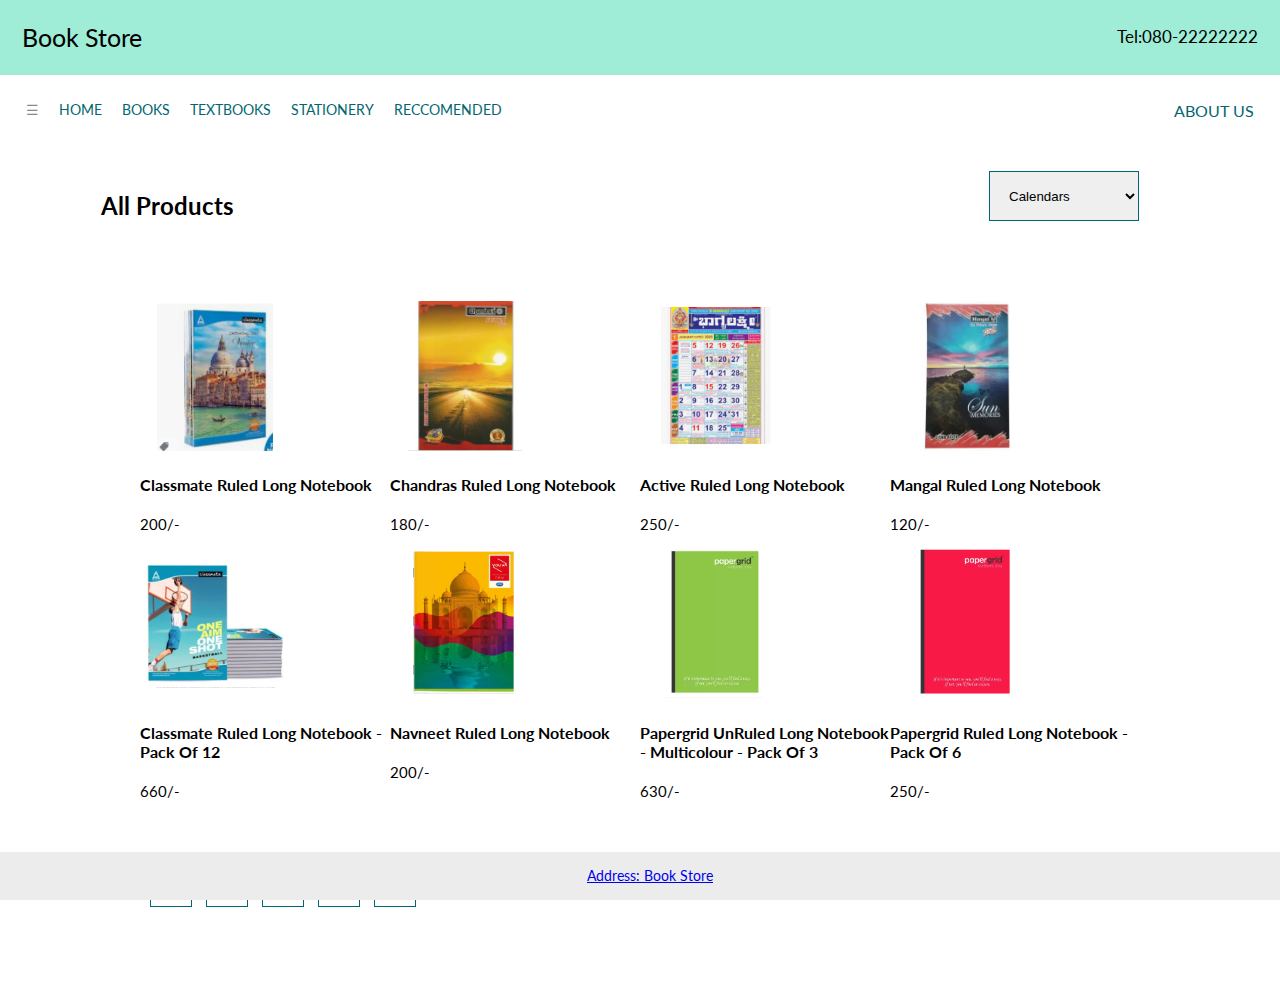
<file: Book!!/books.html>
<!DOCTYPE html>
<html>
<head>
	<meta charset = "UTF-8"/>
	<title> Homepage</title>
	<link href="https://fonts.googleapis.com/css?family=Lato" rel="stylesheet">
	<link rel="stylesheet" type="text/css" href="style.css">
</head>
<body>
	<div class="header">
		<div class="header-left">
  			<a href="#default" class="logo">Book Store</a>
  		</div>
  		<div class="header-right">
  			<a href="Tel:080-22222222">Tel:080-22222222</a>
  		</div>
  	</div>
	<div class="container">
		<div class="nav-wrapper">
			<div class="left-side">
				
				<!-- The overlay -->
			<div id="myNav" class="overlay">
  				<!-- Button to close the overlay navigation -->
  				<a href="javascript:void(0)" class="closebtn" onclick="closeNav()">&times;</a>
 			 	<!-- Overlay content -->
  				<div class="overlay-content">
  				<a href="about.html">About Us</a>
    			<a href="#">Services</a>
    			<a href="contact.html">Contact</a>
  				</div>
			</div>
			<div class="spanoverlay">
			<!-- Use any element to open/show the overlay navigation menu -->
			<span style="font-size:0.9rem; display: flex;
			 grid-template-columns: 1fr;
			 justify-content: space-between;
			  cursor:pointer" onclick="openNav()">&#9776;</span>
			 </div>
				<div class="nav-link-wrapper">
					<a href="index.html"> HOME </a>
				</div>

				<div class="nav-link-wrapper">
					<a href="books.html">BOOKS</a>
				</div>

				<div class="nav-link-wrapper">
					<a href="textbooks1.html"> TEXTBOOKS </a>
				</div>

				<div class="nav-link-wrapper">
					<a href="stationery1.html"> STATIONERY </a>
				</div>

				<div class="nav-link-wrapper">
					<a href="reccomended.html"> RECCOMENDED </a>
				</div>
			</div>

			<div class="right-side">
				<div class="about">
					<div class="nav-link-wrapper">
						<a href="about.html">ABOUT US </a>
					</div>
				</div>
			</div>
		</div>
	</div>

	<div class="small-container">
		<div class="rows-left">
			<h2> All Products </h2>
		</div>
		<div class="rows-right">
			<select>
				<option value="/index.html">Calendars</option>
				<option value="/index.html">Default</option>
				<option>Default</option>
				<option>Default</option>
			</select>
		</div>
	</div>
		<div class="small-conatainer1">
		<div class="rows-sc">
			<div class="col-4">
				<img src="images/classmate.png">
				<h4>Classmate Ruled Long Notebook</h4>
				<div class="star-rating">
					<i class="fa fa-star"></i>
					<i class="fa fa-star"></i>
					<i class="fa fa-star"></i>
					<i class="fa fa-star"></i>
					<i class="fa fa-star"></i>
			    </div>
			    <p> 200/- </p>
			</div>

			<div class="col-4">
				<img src="images/chandras.png">
				<h4>Chandras Ruled Long Notebook</h4>
					<div class="star-rating">
					<i class="fa fa-star"></i>
					<i class="fa fa-star"></i>
					<i class="fa fa-star"></i>
					<i class="fa fa-star"></i>
					<i class="fa fa-star"></i>
			    </div>
		    <p> 180/- </p>
			</div>

			<div class="col-4">
				<img src="images/bhagyalakshmi.png">
				<h4>Active Ruled Long Notebook</h4>
				<div class="star-rating">
					<i class="fa fa-star"></i>
					<i class="fa fa-star"></i>
					<i class="fa fa-star"></i>
					<i class="fa fa-star"></i>
					<i class="fa fa-star"></i>
			    </div>
			    <p> 250/- </p>
			</div>

			<div class="col-4">
				<img src="images/mangal.png">
				<h4>Mangal Ruled Long Notebook</h4>
				<div class="star-rating">
					<i class="fa fa-star"></i>
					<i class="fa fa-star"></i>
					<i class="fa fa-star"></i>
					<i class="fa fa-star"></i>
					<i class="fa fa-star"></i>
			    </div>
			    <p> 120/- </p>
			</div>

			<div class="col-4">
				<img src="images/Long1.png">
				<h4>Classmate Ruled Long Notebook - Pack Of 12</h4>
				<div class="star-rating">
					<i class="fa fa-star"></i>
					<i class="fa fa-star"></i>
					<i class="fa fa-star"></i>
					<i class="fa fa-star"></i>
					<i class="fa fa-star"></i>
			    </div>
			    <p> 660/- </p>
			</div>

			<div class="col-4">
				<img src="images/Long2.png">
				<h4>Navneet Ruled Long Notebook</h4>
				<div class="star-rating">
					<i class="fa fa-star"></i>
					<i class="fa fa-star"></i>
					<i class="fa fa-star"></i>
					<i class="fa fa-star"></i>
					<i class="fa fa-star"></i>
			    </div>
			    <p> 200/- </p>
			</div>

			<div class="col-4">
				<img src="images/Long3.png">
				<h4>Papergrid UnRuled Long Notebook - Multicolour - Pack Of 3</h4>
				<div class="star-rating">
					<i class="fa fa-star"></i>
					<i class="fa fa-star"></i>
					<i class="fa fa-star"></i>
					<i class="fa fa-star"></i>
					<i class="fa fa-star"></i>
			    </div>
			    <p> 630/- </p>
			</div>

			<div class="col-4">
				<img src="images/Long4.png">
				<h4>Papergrid Ruled Long Notebook - Pack Of 6</h4>
				<div class="star-rating">
					<i class="fa fa-star"></i>
					<i class="fa fa-star"></i>
					<i class="fa fa-star"></i>
					<i class="fa fa-star"></i>
					<i class="fa fa-star"></i>
			    </div>
			    <p> 250/- </p>
			</div>

		</div>	

			<div class="page-btn">
				<a href="books.html" class="next">1 </a>
				<a href="books1.html" class="next">2 </a>
				<a href="books2.html" class="next">3 </a>
				<a href="books3.html" class="next">4 </a>
				<a>&#8594</a>
			</div>
		</div>
		<div class="footer">
		<a href="https://github.com/Priyanka-L-K" target="_blank"> Address: Book Store </a>
	</div>
	</body>


	<script>

/* Open when someone clicks on the span element */
function openNav() {
  document.getElementById("myNav").style.width = "100%";
}

/* Close when someone clicks on the "x" symbol inside the overlay */
function closeNav() {
  document.getElementById("myNav").style.width = "0%";
}
</script>


</html>
</file>
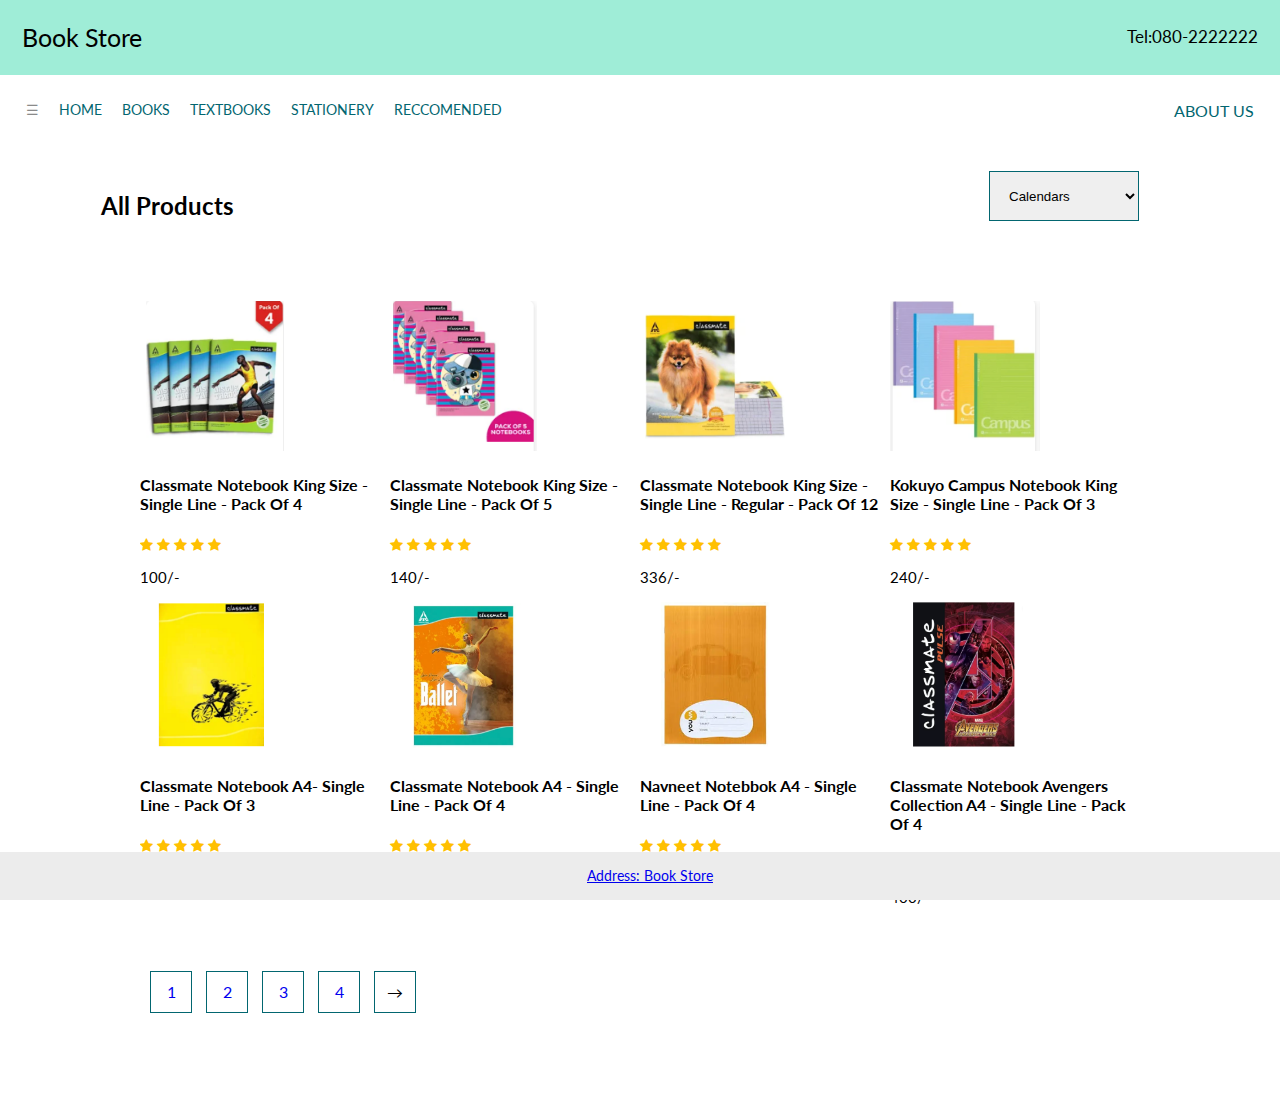
<file: Book!!/books1.html>
<!DOCTYPE html>
<html>
<head>
	<meta charset = "UTF-8"/>
	<title> Homepage</title>
	<link href="https://fonts.googleapis.com/css?family=Lato" rel="stylesheet">
	<link rel="stylesheet" type="text/css" href="style.css">
	<link rel="stylesheet" href="https://maxcdn.bootstrapcdn.com/font-awesome/4.7.0/css/font-awesome.min.css">
</head>
<body>
	<div class="header">
		<div class="header-left">
  			<a href="#default" class="logo">Book Store</a>
  		</div>
  		<div class="header-right">
  			<a href="Tel:080-2222222">Tel:080-2222222</a>
  		</div>
  	</div>
	<div class="container">
		<div class="nav-wrapper">
			<div class="left-side">
				
				<!-- The overlay -->
			<div id="myNav" class="overlay">
  				<!-- Button to close the overlay navigation -->
  				<a href="javascript:void(0)" class="closebtn" onclick="closeNav()">&times;</a>
 			 	<!-- Overlay content -->
  				<div class="overlay-content">
  				<a href="about.html">About Us</a>
    			<a href="#">Services</a>
    			<a href="contact.html">Contact</a>
  				</div>
			</div>
			<div class="spanoverlay">
			<!-- Use any element to open/show the overlay navigation menu -->
			<span style="font-size:0.9rem; display: flex;
			 grid-template-columns: 1fr;
			 justify-content: space-between;
			  cursor:pointer" onclick="openNav()">&#9776;</span>
			 </div>
				<div class="nav-link-wrapper">
					<a href="index.html"> HOME </a>
				</div>

				<div class="nav-link-wrapper">
					<a href="books.html">BOOKS</a>
				</div>

				<div class="nav-link-wrapper">
					<a href="textbooks1.html"> TEXTBOOKS </a>
				</div>

				<div class="nav-link-wrapper">
					<a href="stationery1.html"> STATIONERY </a>
				</div>

				<div class="nav-link-wrapper">
					<a href="reccomended.html"> RECCOMENDED </a>
				</div>
			</div>

			<div class="right-side">
				<div class="about">
					<div class="nav-link-wrapper">
						<a href="about.html">ABOUT US </a>
					</div>
				</div>
			</div>
		</div>
	</div>


	<div class="small-container">
		<div class="rows-left">
			<h2> All Products </h2>
		</div>
		<div class="rows-right">
			<select>
				<option value="/index.html">Calendars</option>
				<option value="/index.html">Default</option>
				<option>Default</option>
				<option>Default</option>
			</select>
		</div>
	</div>

		<div class="small-container1">
		<div class="rows-sc">
			<div class="col-4">
				<img src="images/King1.png">
				<h4>Classmate Notebook King Size - Single Line - Pack Of 4</h4>
				<div class="star-rating">
					<i class="fa fa-star"></i>
					<i class="fa fa-star"></i>
					<i class="fa fa-star"></i>
					<i class="fa fa-star"></i>
					<i class="fa fa-star"></i>
			    </div>
			    <p> 100/- </p>
			</div>

			<div class="col-4">
				<img src="images/King2.png">
				<h4>Classmate Notebook King Size - Single Line - Pack Of 5</h4>
					<div class="star-rating">
					<i class="fa fa-star"></i>
					<i class="fa fa-star"></i>
					<i class="fa fa-star"></i>
					<i class="fa fa-star"></i>
					<i class="fa fa-star"></i>
			    </div>
		    <p> 140/- </p>
			</div>

			<div class="col-4">
				<img src="images/King3.png">
				<h4>Classmate Notebook King Size - Single Line - Regular - Pack Of 12 </h4>
				<div class="star-rating">
					<i class="fa fa-star"></i>
					<i class="fa fa-star"></i>
					<i class="fa fa-star"></i>
					<i class="fa fa-star"></i>
					<i class="fa fa-star"></i>
			    </div>
			    <p> 336/- </p>
			</div>

			<div class="col-4">
				<img src="images/King4.png">
				<h4>Kokuyo Campus Notebook King Size - Single Line - Pack Of 3</h4>
				<div class="star-rating">
					<i class="fa fa-star"></i>
					<i class="fa fa-star"></i>
					<i class="fa fa-star"></i>
					<i class="fa fa-star"></i>
					<i class="fa fa-star"></i>
			    </div>
			    <p> 240/- </p>
			</div>

			<div class="col-4">
				<img src="images/A41.png">
				<h4>Classmate Notebook A4- Single Line - Pack Of 3</h4>
				<div class="star-rating">
					<i class="fa fa-star"></i>
					<i class="fa fa-star"></i>
					<i class="fa fa-star"></i>
					<i class="fa fa-star"></i>
					<i class="fa fa-star"></i>
			    </div>
			    <p> 190/- </p>
			</div>

			<div class="col-4">
				<img src="images/A42.png">
				<h4>Classmate Notebook A4 - Single Line - Pack Of 4</h4>
				<div class="star-rating">
					<i class="fa fa-star"></i>
					<i class="fa fa-star"></i>
					<i class="fa fa-star"></i>
					<i class="fa fa-star"></i>
					<i class="fa fa-star"></i>
			    </div>
			    <p> 320/- </p>
			</div>

			<div class="col-4">
				<img src="images/A43.png">
				<h4>Navneet Notebbok A4 - Single Line - Pack Of 4</h4>
				<div class="star-rating">
					<i class="fa fa-star"></i>
					<i class="fa fa-star"></i>
					<i class="fa fa-star"></i>
					<i class="fa fa-star"></i>
					<i class="fa fa-star"></i>
			    </div>
			    <p> 146/- </p>
			</div>

			<div class="col-4">
				<img src="images/A44.png">
				<h4>Classmate Notebook Avengers Collection A4 - Single Line - Pack Of 4</h4>
				<div class="star-rating">
					<i class="fa fa-star"></i>
					<i class="fa fa-star"></i>
					<i class="fa fa-star"></i>
					<i class="fa fa-star"></i>
					<i class="fa fa-star"></i>
			    </div>
			    <p> 400/- </p>
			</div>

		</div>	

			<div class="page-btn">
				<a href="books.html" class="next">1 </a>
				<a href="books1.html" class="next">2 </a>
				<a href="books2.html" class="next">3 </a>
				<a href="books3.html" class="next">4 </a>
				<a>&#8594</a>
			</div>
		</div>
		<div class="footer">
		<a href="https://github.com/Priyanka-L-K" target="_blank"> Address: Book Store </a>
	</div>
	</body>


	<script>

/* Open when someone clicks on the span element */
function openNav() {
  document.getElementById("myNav").style.width = "100%";
}

/* Close when someone clicks on the "x" symbol inside the overlay */
function closeNav() {
  document.getElementById("myNav").style.width = "0%";
}
</script>


</html>
</file>
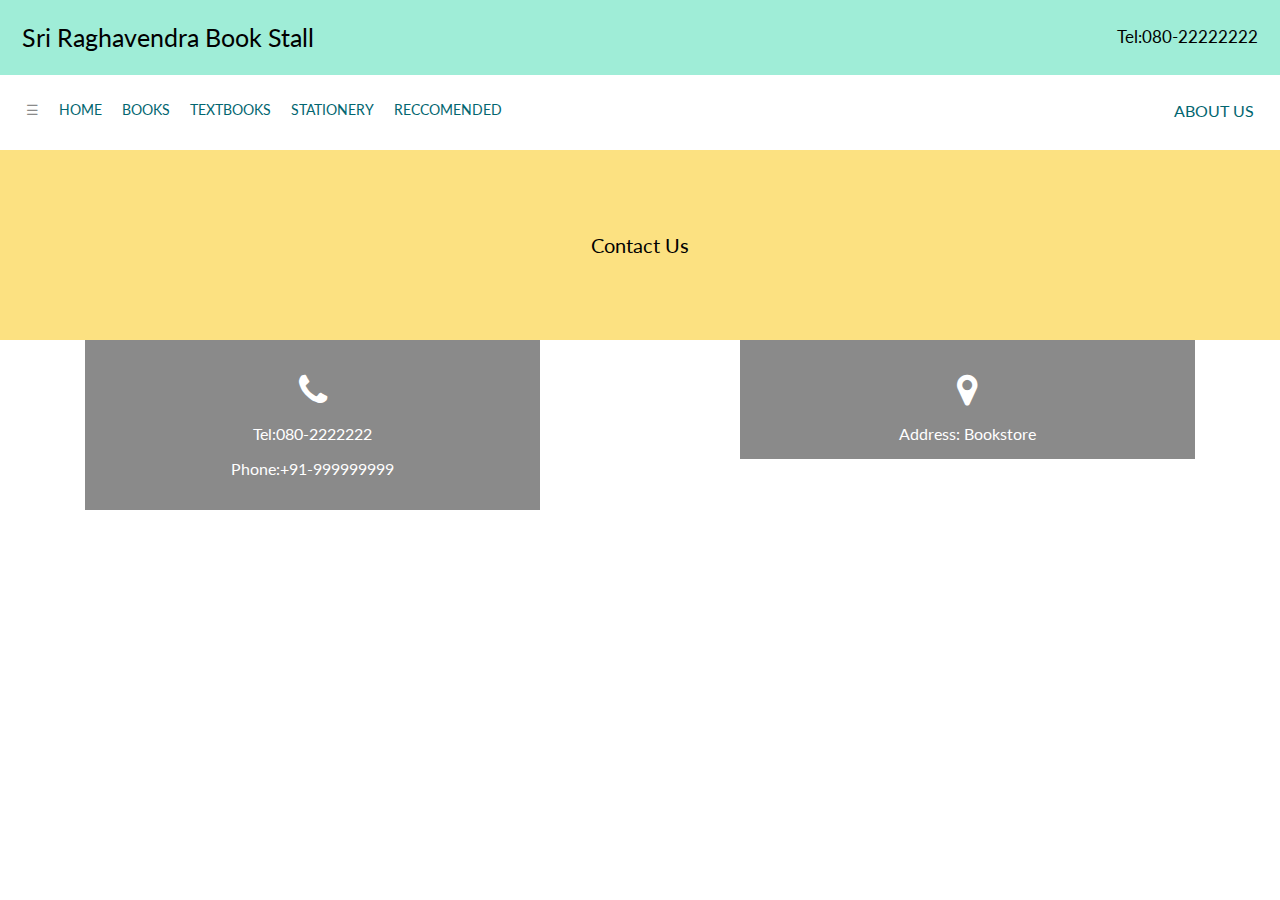
<file: Book!!/contact.html>
<!DOCTYPE html>
<html>
<head>
	<meta charset = "UTF-8"/>
	<title> Homepage</title>
	<link href="https://fonts.googleapis.com/css?family=Lato" rel="stylesheet">
	<link rel="stylesheet" type="text/css" href="style.css">
</head>
<body>
	<div class="header">
		<div class="header-left">
  			<a href="#default" class="logo">Sri Raghavendra Book Stall</a>
  		</div>
  		<div class="header-right">
  			<a href="Tel:080-22222222">Tel:080-22222222</a>
  		</div>
  	</div>
	<div class="container">
		<div class="nav-wrapper">
			<div class="left-side">
					<!-- The overlay -->
			<div id="myNav" class="overlay">

  				<!-- Button to close the overlay navigation -->
  			<a href="javascript:void(0)" class="closebtn" onclick="closeNav()">&times;</a>

 			 <!-- Overlay content -->
  			<div class="overlay-content">
  			<a href="about.html">About Us</a>
    		<a href="#">Services</a>
    		<a href="contact.html">Contact</a>
  			</div>

			</div>

			<div class="spanoverlay">

			<!-- Use any element to open/show the overlay navigation menu -->
			<span style="font-size:0.9rem; display: flex;
			 grid-template-columns: 1fr;
			 justify-content: space-between;
			  cursor:pointer" onclick="openNav()">&#9776;</span>

			</div>

				<div class="nav-link-wrapper">
					<a href="index.html"> HOME </a>
				</div>

				<div class="nav-link-wrapper">
					<a href="books.html">BOOKS</a>
				</div>

				<div class="nav-link-wrapper">
					<a href="textbooks1.html"> TEXTBOOKS </a>
				</div>

				<div class="nav-link-wrapper">
					<a href="stationery1.html"> STATIONERY </a>
				</div>

				<div class="nav-link-wrapper">
					<a href="reccomended.html"> RECCOMENDED </a>
				</div>
			</div>

			<div class="right-side">
				<div class="about">
					<div class="nav-link-wrapper">
						<a href="about.html">ABOUT US </a>
					</div>
				</div>
			</div>
		</div>

		<div class="headercontact">
  			<p> Contact Us </p>
  		</div>

		<meta name="viewport" content="width=device-width, initial-scale=1">
		<link rel="stylesheet" href="https://cdnjs.cloudflare.com/ajax/libs/font-awesome/4.7.0/css/font-awesome.min.css">
		<div class="col-conatiner">
		<div class="rowsection">
			<div class="columnsection">
				<div class="card">
					<p> <i class="fa fa-phone" style="font-size: 36px"></i></p>
					<p><a href="Tel:080-22222222">Tel:080-2222222</a></p>
					<p><a href="Phone:+91-999999999">Phone:+91-999999999</a></p> 
				</div>
			</div>

			<div class="columnsection">
				<div class="card">
					<p> <i class="fa fa-map-marker" style="font-size: 36px"></i></p>
					<a href="https://github.com/Priyanka-L-K" target="_blank"> Address: Bookstore </a> 
				</div>
			</div>
		</div>
	</div>

  </body>

  <script>

/* Open when someone clicks on the span element */
function openNav() {
  document.getElementById("myNav").style.width = "100%";
}

/* Close when someone clicks on the "x" symbol inside the overlay */
function closeNav() {
  document.getElementById("myNav").style.width = "0%";
}
</script>

 </html>
</file>
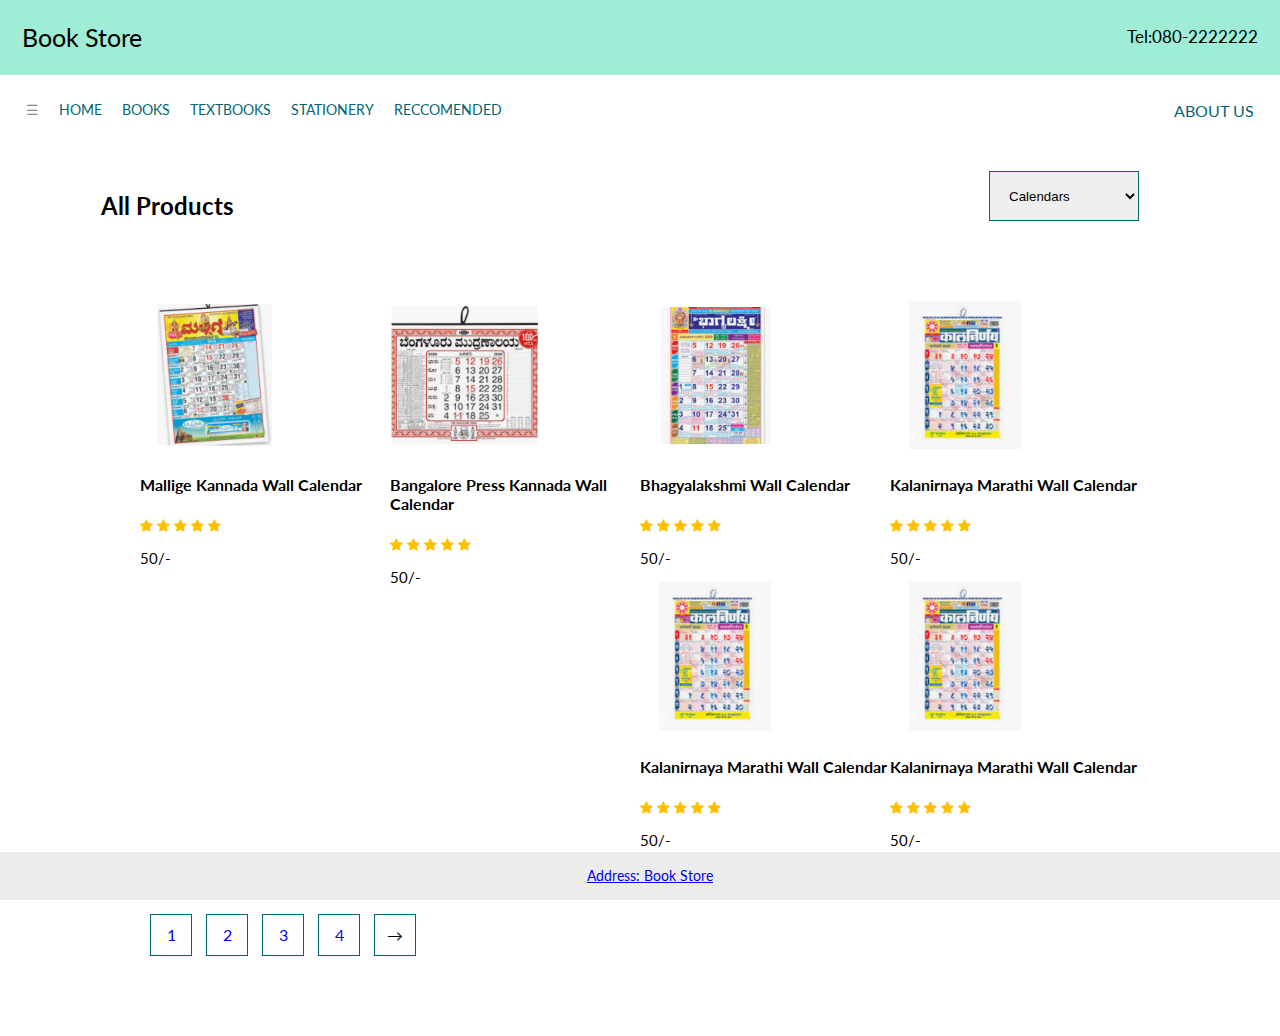
<file: Book!!/stationery1.html>
<!DOCTYPE html>
<html>
<head>
	<meta charset = "UTF-8"/>
	<title> Homepage</title>
	<link href="https://fonts.googleapis.com/css?family=Lato" rel="stylesheet">
	<link rel="stylesheet" type="text/css" href="style.css">
	<link rel="stylesheet" href="https://maxcdn.bootstrapcdn.com/font-awesome/4.7.0/css/font-awesome.min.css">
</head>
<body>
	<div class="header">
		<div class="header-left">
  			<a href="#default" class="logo">Book Store</a>
  		</div>
  		<div class="header-right">
  			<a href="Tel:080-2222222">Tel:080-2222222</a>
  		</div>
  	</div>
	<div class="container">
		<div class="nav-wrapper">
			<div class="left-side">
				
				<!-- The overlay -->
			<div id="myNav" class="overlay">
  				<!-- Button to close the overlay navigation -->
  				<a href="javascript:void(0)" class="closebtn" onclick="closeNav()">&times;</a>
 			 	<!-- Overlay content -->
  				<div class="overlay-content">
  				<a href="about.html">About Us</a>
    			<a href="#">Services</a>
    			<a href="contact.html">Contact</a>
  				</div>
			</div>
			<div class="spanoverlay">
			<!-- Use any element to open/show the overlay navigation menu -->
			<span style="font-size:0.9rem; display: flex;
			 grid-template-columns: 1fr;
			 justify-content: space-between;
			  cursor:pointer" onclick="openNav()">&#9776;</span>
			 </div>
				<div class="nav-link-wrapper">
					<a href="index.html"> HOME </a>
				</div>

				<div class="nav-link-wrapper">
					<a href="books.html">BOOKS</a>
				</div>

				<div class="nav-link-wrapper">
					<a href="textbooks1.html"> TEXTBOOKS </a>
				</div>

				<div class="nav-link-wrapper">
					<a href="stationery1.html"> STATIONERY </a>
				</div>

				<div class="nav-link-wrapper">
					<a href="reccomended.html"> RECCOMENDED </a>
				</div>
			</div>

			<div class="right-side">
				<div class="about">
					<div class="nav-link-wrapper">
						<a href="about.html">ABOUT US </a>
					</div>
				</div>
			</div>
		</div>
	</div>

	<div class="small-container">
		<div class="rows-left">
			<h2> All Products </h2>
		</div>
		<div class="rows-right">
			<select>
				<option value="/index.html">Calendars</option>
				<option value="/index.html">Default</option>
				<option>Default</option>
				<option>Default</option>
			</select>
		</div>
	</div>

		<div class="small-container1">
		<div class="rows-sc">
			<div class="col-4">
				<img src="images/mallige.png">
				<h4>Mallige Kannada Wall Calendar</h4>
					<div class="star-rating">
					<i class="fa fa-star"></i>
					<i class="fa fa-star"></i>
					<i class="fa fa-star"></i>
					<i class="fa fa-star"></i>
					<i class="fa fa-star"></i>
			    </div>
		    <p> 50/- </p>
			</div>
			
			<div class="col-4">
				<img src="images/BangalorePress.png">
				<h4>Bangalore Press Kannada Wall Calendar</h4>
				<div class="star-rating">
					<i class="fa fa-star"></i>
					<i class="fa fa-star"></i>
					<i class="fa fa-star"></i>
					<i class="fa fa-star"></i>
					<i class="fa fa-star"></i>
			    </div>
			    <p> 50/- </p>
			</div>

			<div class="col-4">
				<img src="images/bhagyalakshmi.png">
				<h4>Bhagyalakshmi Wall Calendar</h4>
				<div class="star-rating">
					<i class="fa fa-star"></i>
					<i class="fa fa-star"></i>
					<i class="fa fa-star"></i>
					<i class="fa fa-star"></i>
					<i class="fa fa-star"></i>
			    </div>
			    <p> 50/- </p>
			</div>

			<div class="col-4">
				<img src="images/kalanirnaya.png">
				<h4>Kalanirnaya Marathi Wall Calendar</h4>
				<div class="star-rating">
					<i class="fa fa-star"></i>
					<i class="fa fa-star"></i>
					<i class="fa fa-star"></i>
					<i class="fa fa-star"></i>
					<i class="fa fa-star"></i>
			    </div>
			    <p> 50/- </p>
			</div>

			<div class="col-4">
				<img src="images/kalanirnaya.png">
				<h4>Kalanirnaya Marathi Wall Calendar</h4>
				<div class="star-rating">
					<i class="fa fa-star"></i>
					<i class="fa fa-star"></i>
					<i class="fa fa-star"></i>
					<i class="fa fa-star"></i>
					<i class="fa fa-star"></i>
			    </div>
			    <p> 50/- </p>
			</div>

			<div class="col-4">
				<img src="images/kalanirnaya.png">
				<h4>Kalanirnaya Marathi Wall Calendar</h4>
				<div class="star-rating">
					<i class="fa fa-star"></i>
					<i class="fa fa-star"></i>
					<i class="fa fa-star"></i>
					<i class="fa fa-star"></i>
					<i class="fa fa-star"></i>
			    </div>
			    <p> 50/- </p>
			</div>

		</div>	

			<div class="page-btn">
				<a href="stationery1.html" class="next">1 </a>
				<a href="stationery2.html" class="next">2 </a>
				<a href="stationery3.html" class="next">3 </a>
				<a href="stationery4.html" class="next">4 </a>
				<a>&#8594</a>
			</div>
		</div>
		<div class="footer">
		<a href="https://github.com/Priyanka-L-K" target="_blank"> Address: Book Store </a>
	</div>
	</body>


	<script>

/* Open when someone clicks on the span element */
function openNav() {
  document.getElementById("myNav").style.width = "100%";
}

/* Close when someone clicks on the "x" symbol inside the overlay */
function closeNav() {
  document.getElementById("myNav").style.width = "0%";
}
</script>


</html>
</file>
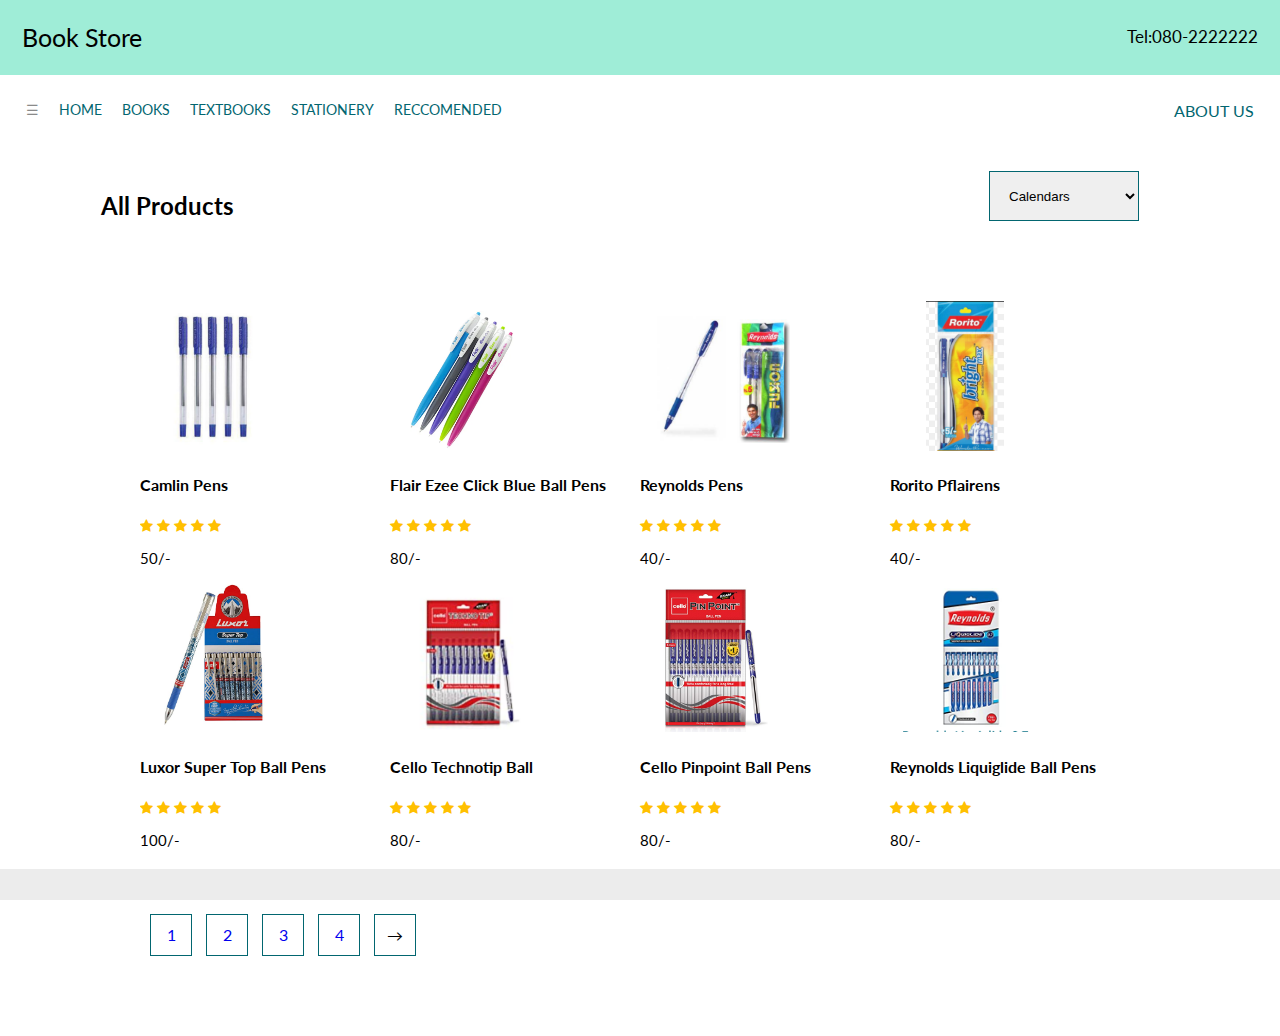
<file: Book!!/stationery2.html>
<!DOCTYPE html>
<html>
<head>
	<meta charset = "UTF-8"/>
	<title> Homepage</title>
	<link href="https://fonts.googleapis.com/css?family=Lato" rel="stylesheet">
	<link rel="stylesheet" type="text/css" href="style.css">
	<link rel="stylesheet" href="https://maxcdn.bootstrapcdn.com/font-awesome/4.7.0/css/font-awesome.min.css">
</head>
<body>
	<div class="header">
		<div class="header-left">
  			<a href="#default" class="logo">Book Store</a>
  		</div>
  		<div class="header-right">
  			<a href="Tel:080-2222222">Tel:080-2222222</a>
  		</div>
  	</div>
	<div class="container">
		<div class="nav-wrapper">
			<div class="left-side">
				
				<!-- The overlay -->
			<div id="myNav" class="overlay">
  				<!-- Button to close the overlay navigation -->
  				<a href="javascript:void(0)" class="closebtn" onclick="closeNav()">&times;</a>
 			 	<!-- Overlay content -->
  				<div class="overlay-content">
  				<a href="about.html">About Us</a>
    			<a href="#">Services</a>
    			<a href="contact.html">Contact</a>
  				</div>
			</div>
			<div class="spanoverlay">
			<!-- Use any element to open/show the overlay navigation menu -->
			<span style="font-size:0.9rem; display: flex;
			 grid-template-columns: 1fr;
			 justify-content: space-between;
			  cursor:pointer" onclick="openNav()">&#9776;</span>
			 </div>
				<div class="nav-link-wrapper">
					<a href="index.html"> HOME </a>
				</div>

				<div class="nav-link-wrapper">
					<a href="books.html">BOOKS</a>
				</div>

				<div class="nav-link-wrapper">
					<a href="textbooks1.html"> TEXTBOOKS </a>
				</div>

				<div class="nav-link-wrapper">
					<a href="stationery1.html"> STATIONERY </a>
				</div>

				<div class="nav-link-wrapper">
					<a href="reccomended.html"> RECCOMENDED </a>
				</div>
			</div>

			<div class="right-side">
				<div class="about">
					<div class="nav-link-wrapper">
						<a href="about.html">ABOUT US </a>
					</div>
				</div>
			</div>
		</div>
	</div>

	<div class="small-container">
		<div class="rows-left">
			<h2> All Products </h2>
		</div>
		<div class="rows-right">
			<select>
				<option value="/index.html">Calendars</option>
				<option value="/index.html">Default</option>
				<option>Default</option>
				<option>Default</option>
			</select>
		</div>
	</div>

		<div class="small-container1">
		<div class="rows-sc">
			<div class="col-4">
				<img src="images/camplinpens.png">
				<h4>Camlin Pens</h4>
				<div class="star-rating">
					<i class="fa fa-star"></i>
					<i class="fa fa-star"></i>
					<i class="fa fa-star"></i>
					<i class="fa fa-star"></i>
					<i class="fa fa-star"></i>
			    </div>
			    <p> 50/- </p>
			</div>

			<div class="col-4">
				<img src="images/flair.png">
				<h4>Flair Ezee Click Blue Ball Pens</h4>
					<div class="star-rating">
					<i class="fa fa-star"></i>
					<i class="fa fa-star"></i>
					<i class="fa fa-star"></i>
					<i class="fa fa-star"></i>
					<i class="fa fa-star"></i>
			    </div>
		    <p> 80/- </p>
			</div>

			<div class="col-4">
				<img src="images/reynolds.png">
				<h4>Reynolds Pens</h4>
				<div class="star-rating">
					<i class="fa fa-star"></i>
					<i class="fa fa-star"></i>
					<i class="fa fa-star"></i>
					<i class="fa fa-star"></i>
					<i class="fa fa-star"></i>
			    </div>
			    <p> 40/- </p>
			</div>

			<div class="col-4">
				<img src="images/rorito.png">
				<h4>Rorito Pflairens</h4>
				<div class="star-rating">
					<i class="fa fa-star"></i>
					<i class="fa fa-star"></i>
					<i class="fa fa-star"></i>
					<i class="fa fa-star"></i>
					<i class="fa fa-star"></i>
			    </div>
			    <p> 40/- </p>
			</div>

			<div class="col-4">
				<img src="images/luxor.png">
				<h4>Luxor Super Top Ball Pens</h4>
				<div class="star-rating">
					<i class="fa fa-star"></i>
					<i class="fa fa-star"></i>
					<i class="fa fa-star"></i>
					<i class="fa fa-star"></i>
					<i class="fa fa-star"></i>
			    </div>
			    <p> 100/- </p>
			</div>

			<div class="col-4">
				<img src="images/cellotechno.png">
				<h4>Cello Technotip Ball</h4>
				<div class="star-rating">
					<i class="fa fa-star"></i>
					<i class="fa fa-star"></i>
					<i class="fa fa-star"></i>
					<i class="fa fa-star"></i>
					<i class="fa fa-star"></i>
			    </div>
			    <p> 80/- </p>
			</div>

			<div class="col-4">
				<img src="images/cello.png">
				<h4>Cello Pinpoint Ball Pens</h4>
				<div class="star-rating">
					<i class="fa fa-star"></i>
					<i class="fa fa-star"></i>
					<i class="fa fa-star"></i>
					<i class="fa fa-star"></i>
					<i class="fa fa-star"></i>
			    </div>
			    <p> 80/- </p>
			</div>

			<div class="col-4">
				<img src="images/reynoldsliquid.png">
				<h4>Reynolds Liquiglide Ball Pens</h4>
				<div class="star-rating">
					<i class="fa fa-star"></i>
					<i class="fa fa-star"></i>
					<i class="fa fa-star"></i>
					<i class="fa fa-star"></i>
					<i class="fa fa-star"></i>
			    </div>
			    <p> 80/- </p>
			</div>

		</div>	

			<div class="page-btn">
				<a href="stationery1.html" class="next">1 </a>
				<a href="stationery2.html" class="next">2 </a>
				<a href="stationery3.html" class="next">3 </a>
				<a href="stationery4.html" class="next">4 </a>
				<a>&#8594</a>
			</div>
		</div>
		<div class="footer">
		<a href="https://github.com/Priyanka-L-K</a>
	</div>
	</body>


	<script>

/* Open when someone clicks on the span element */
function openNav() {
  document.getElementById("myNav").style.width = "100%";
}

/* Close when someone clicks on the "x" symbol inside the overlay */
function closeNav() {
  document.getElementById("myNav").style.width = "0%";
}
</script>


</html>
</file>
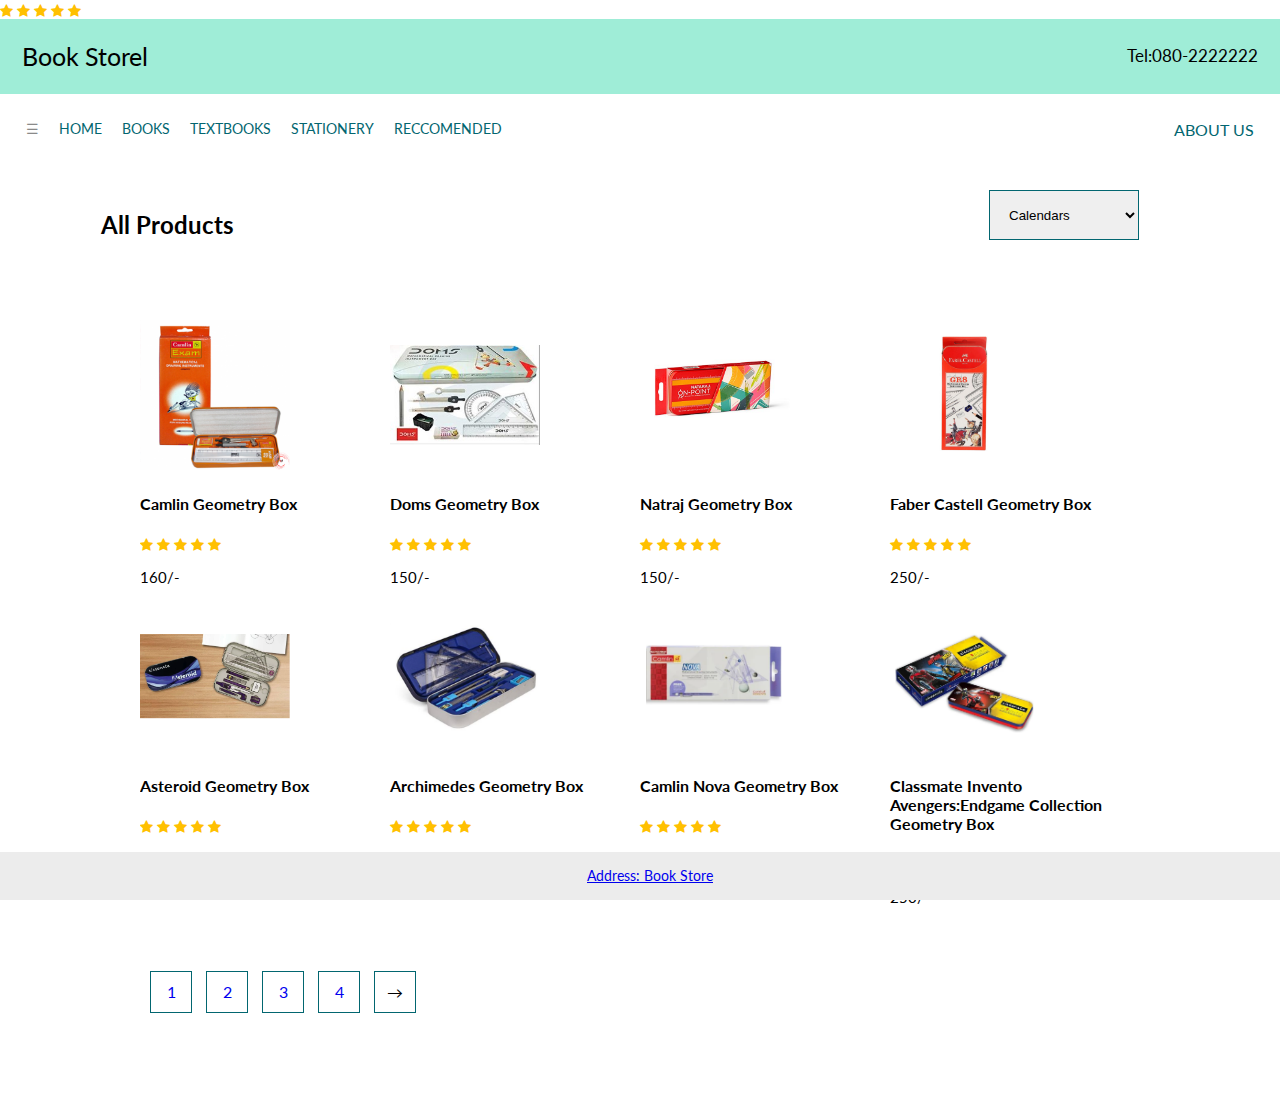
<file: Book!!/stationery3.html>
<!DOCTYPE html>
<html>
<head>
	<meta charset = "UTF-8"/>
	<title> Homepage</title>
	<link href="https://fonts.googleapis.com/css?family=Lato" rel="stylesheet">
	<link rel="stylesheet" type="text/css" href="style.css">
	<link rel="stylesheet" href="https://maxcdn.bootstrapcdn.com/font-awesome/4.7.0/css/font-awesome.min.css"><div class="star-rating">
					<i class="fa fa-star"></i>
					<i class="fa fa-star"></i>
					<i class="fa fa-star"></i>
					<i class="fa fa-star"></i>
					<i class="fa fa-star"></i>
			    </div>
</head>
<body>
	<div class="header">
		<div class="header-left">
  			<a href="#default" class="logo">Book Storel</a>
  		</div>
  		<div class="header-right">
  			<a href="Tel:080-2222222">Tel:080-2222222</a>
  		</div>
  	</div>
	<div class="container">
		<div class="nav-wrapper">
			<div class="left-side">
				
				<!-- The overlay -->
			<div id="myNav" class="overlay">
  				<!-- Button to close the overlay navigation -->
  				<a href="javascript:void(0)" class="closebtn" onclick="closeNav()">&times;</a>
 			 	<!-- Overlay content -->
  				<div class="overlay-content">
  				<a href="about.html">About Us</a>
    			<a href="#">Services</a>
    			<a href="contact.html">Contact</a>
  				</div>
			</div>
			<div class="spanoverlay">
			<!-- Use any element to open/show the overlay navigation menu -->
			<span style="font-size:0.9rem; display: flex;
			 grid-template-columns: 1fr;
			 justify-content: space-between;
			  cursor:pointer" onclick="openNav()">&#9776;</span>
			 </div>
				<div class="nav-link-wrapper">
					<a href="index.html"> HOME </a>
				</div>

				<div class="nav-link-wrapper">
					<a href="books.html">BOOKS</a>
				</div>

				<div class="nav-link-wrapper">
					<a href="textbooks1.html"> TEXTBOOKS </a>
				</div>

				<div class="nav-link-wrapper">
					<a href="stationery1.html"> STATIONERY </a>
				</div>

				<div class="nav-link-wrapper">
					<a href="reccomended.html"> RECCOMENDED </a>
				</div>
			</div>

			<div class="right-side">
				<div class="about">
					<div class="nav-link-wrapper">
						<a href="about.html">ABOUT US </a>
					</div>
				</div>
			</div>
		</div>
	</div>

	<div class="small-container">
		<div class="rows-left">
			<h2> All Products </h2>
		</div>
		<div class="rows-right">
			<select>
				<option value="/index.html">Calendars</option>
				<option value="/index.html">Default</option>
				<option>Default</option>
				<option>Default</option>
			</select>
		</div>
	</div>

		<div class="small-container1">
		<div class="rows-sc">
			<div class="col-4">
				<img src="images/camlin.png">
				<h4>Camlin Geometry Box</h4>
				<div class="star-rating">
					<i class="fa fa-star"></i>
					<i class="fa fa-star"></i>
					<i class="fa fa-star"></i>
					<i class="fa fa-star"></i>
					<i class="fa fa-star"></i>
			    </div>
			    <p> 160/- </p>
			</div>

			<div class="col-4">
				<img src="images/doms.png">
				<h4>Doms Geometry Box</h4>
					<div class="star-rating">
					<i class="fa fa-star"></i>
					<i class="fa fa-star"></i>
					<i class="fa fa-star"></i>
					<i class="fa fa-star"></i>
					<i class="fa fa-star"></i>
			    </div>
		    <p> 150/- </p>
			</div>

			<div class="col-4">
				<img src="images/Natraj.png">
				<h4>Natraj Geometry Box</h4>
				<div class="star-rating">
					<i class="fa fa-star"></i>
					<i class="fa fa-star"></i>
					<i class="fa fa-star"></i>
					<i class="fa fa-star"></i>
					<i class="fa fa-star"></i>
			    </div>
			    <p> 150/- </p>
			</div>

			<div class="col-4">
				<img src="images/fabercastell.png">
				<h4>Faber Castell Geometry Box</h4>
				<div class="star-rating">
					<i class="fa fa-star"></i>
					<i class="fa fa-star"></i>
					<i class="fa fa-star"></i>
					<i class="fa fa-star"></i>
					<i class="fa fa-star"></i>
			    </div>
			    <p> 250/- </p>
			</div>

			<div class="col-4">
				<img src="images/Asteroid.png">
				<h4>Asteroid Geometry Box</h4>
				<div class="star-rating">
					<i class="fa fa-star"></i>
					<i class="fa fa-star"></i>
					<i class="fa fa-star"></i>
					<i class="fa fa-star"></i>
					<i class="fa fa-star"></i>
			    </div>
			    <p> 250/- </p>
			</div>

			<div class="col-4">
				<img src="images/Archimedes.png">
				<h4>Archimedes Geometry Box</h4>
				<div class="star-rating">
					<i class="fa fa-star"></i>
					<i class="fa fa-star"></i>
					<i class="fa fa-star"></i>
					<i class="fa fa-star"></i>
					<i class="fa fa-star"></i>
			    </div>
			    <p> 150/- </p>
			</div>

			<div class="col-4">
				<img src="images/CamlinNova.png">
				<h4>Camlin Nova Geometry Box</h4>
				<div class="star-rating">
					<i class="fa fa-star"></i>
					<i class="fa fa-star"></i>
					<i class="fa fa-star"></i>
					<i class="fa fa-star"></i>
					<i class="fa fa-star"></i>
			    </div>
			    <p> 150/- </p>
			</div>

			<div class="col-4">
				<img src="images/InventoA.png">
				<h4>Classmate Invento Avengers:Endgame Collection Geometry Box</h4>
				<div class="star-rating">
					<i class="fa fa-star"></i>
					<i class="fa fa-star"></i>
					<i class="fa fa-star"></i>
					<i class="fa fa-star"></i>
					<i class="fa fa-star"></i>
			    </div>
			    <p> 250/- </p>
			</div>

		</div>	

			<div class="page-btn">
				<a href="stationery1.html" class="next">1 </a>
				<a href="stationery2.html" class="next">2 </a>
				<a href="stationery3.html" class="next">3 </a>
				<a href="stationery4.html" class="next">4 </a>
				<a>&#8594</a>
			</div>
		</div>
		<div class="footer">
		<a href="https://github.com/Priyanka-L-K" target="_blank"> Address: Book Store </a>
	</div>
	</body>


	<script>

/* Open when someone clicks on the span element */
function openNav() {
  document.getElementById("myNav").style.width = "100%";
}

/* Close when someone clicks on the "x" symbol inside the overlay */
function closeNav() {
  document.getElementById("myNav").style.width = "0%";
}
</script>


</html>
</file>
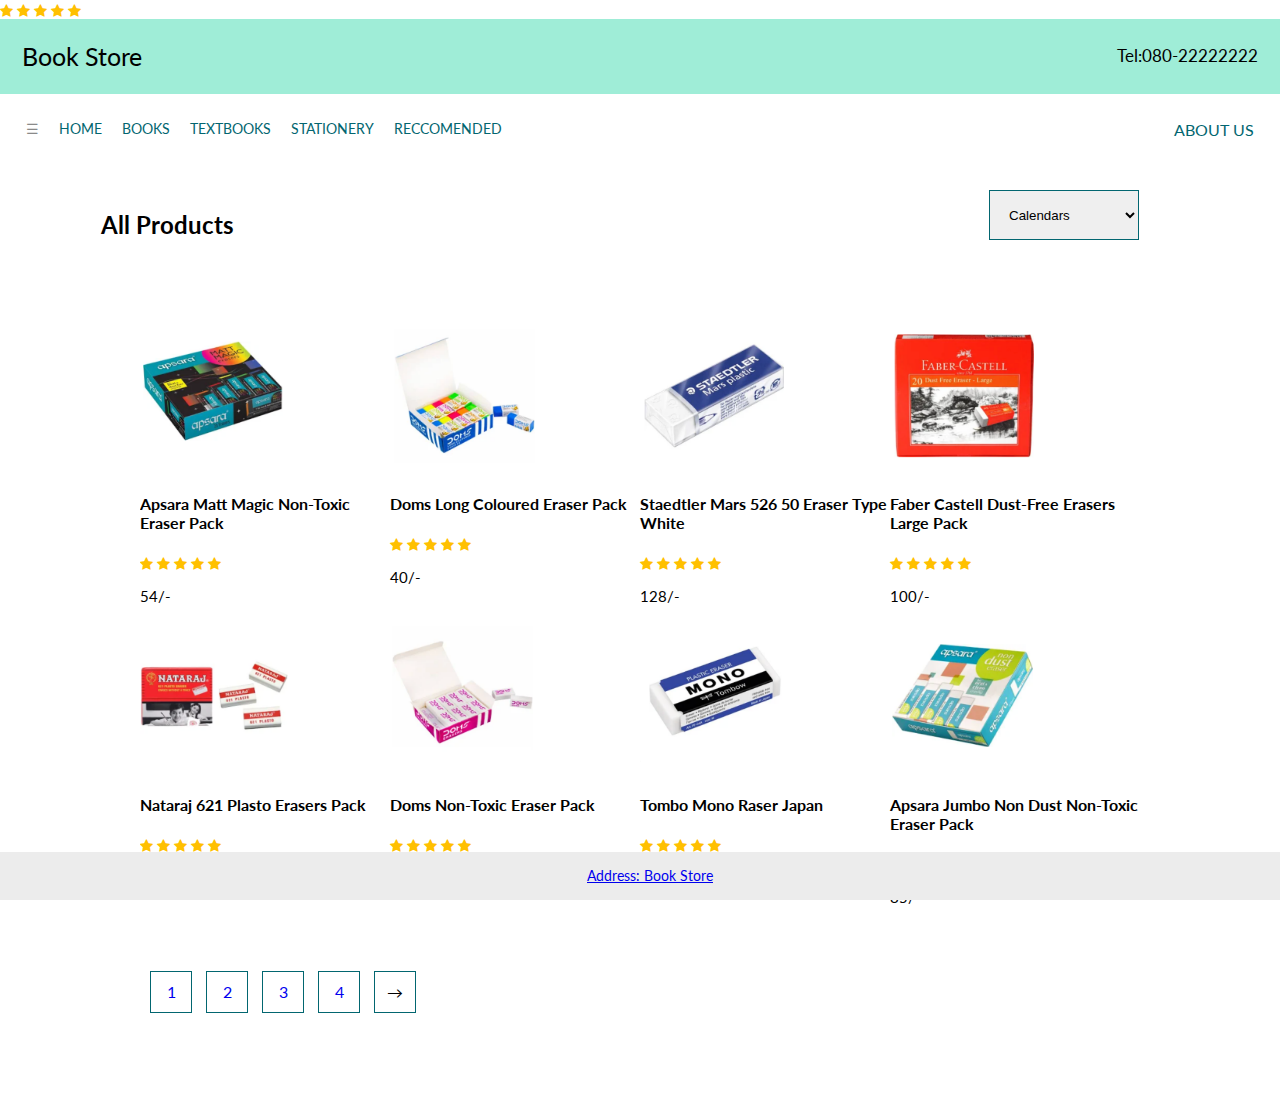
<file: Book!!/stationery4.html>
<!DOCTYPE html>
<html>
<head>
	<meta charset = "UTF-8"/>
	<title> Homepage</title>
	<link href="https://fonts.googleapis.com/css?family=Lato" rel="stylesheet">
	<link rel="stylesheet" type="text/css" href="style.css">
	<link rel="stylesheet" href="https://maxcdn.bootstrapcdn.com/font-awesome/4.7.0/css/font-awesome.min.css"><div class="star-rating">
					<i class="fa fa-star"></i>
					<i class="fa fa-star"></i>
					<i class="fa fa-star"></i>
					<i class="fa fa-star"></i>
					<i class="fa fa-star"></i>
			    </div>
</head>
<body>
	<div class="header">
		<div class="header-left">
  			<a href="#default" class="logo">Book Store</a>
  		</div>
  		<div class="header-right">
  			<a href="Tel:080-22222222">Tel:080-22222222</a>
  		</div>
  	</div>
	<div class="container">
		<div class="nav-wrapper">
			<div class="left-side">
				
				<!-- The overlay -->
			<div id="myNav" class="overlay">
  				<!-- Button to close the overlay navigation -->
  				<a href="javascript:void(0)" class="closebtn" onclick="closeNav()">&times;</a>
 			 	<!-- Overlay content -->
  				<div class="overlay-content">
  				<a href="about.html">About Us</a>
    			<a href="#">Services</a>
    			<a href="contact.html">Contact</a>
  				</div>
			</div>
			<div class="spanoverlay">
			<!-- Use any element to open/show the overlay navigation menu -->
			<span style="font-size:0.9rem; display: flex;
			 grid-template-columns: 1fr;
			 justify-content: space-between;
			  cursor:pointer" onclick="openNav()">&#9776;</span>
			 </div>
				<div class="nav-link-wrapper">
					<a href="index.html"> HOME </a>
				</div>

				<div class="nav-link-wrapper">
					<a href="books.html">BOOKS</a>
				</div>

				<div class="nav-link-wrapper">
					<a href="textbooks1.html"> TEXTBOOKS </a>
				</div>

				<div class="nav-link-wrapper">
					<a href="stationery1.html"> STATIONERY </a>
				</div>

				<div class="nav-link-wrapper">
					<a href="reccomended.html"> RECCOMENDED </a>
				</div>
			</div>

			<div class="right-side">
				<div class="about">
					<div class="nav-link-wrapper">
						<a href="about.html">ABOUT US </a>
					</div>
				</div>
			</div>
		</div>
	</div>

	<div class="small-container">
		<div class="rows-left">
			<h2> All Products </h2>
		</div>
		<div class="rows-right">
			<select>
				<option value="/index.html">Calendars</option>
				<option value="/index.html">Default</option>
				<option>Default</option>
				<option>Default</option>
			</select>
		</div>
	</div>

		<div class="small-container1">
		<div class="rows-sc">
			<div class="col-4">
				<img src="images/Erasers1.png">
				<h4>Apsara Matt Magic Non-Toxic Eraser Pack</h4>
				<div class="star-rating">
					<i class="fa fa-star"></i>
					<i class="fa fa-star"></i>
					<i class="fa fa-star"></i>
					<i class="fa fa-star"></i>
					<i class="fa fa-star"></i>
			    </div>
			    <p> 54/- </p>
			</div>

			<div class="col-4">
				<img src="images/Erasers2.png">
				<h4>Doms Long Coloured Eraser Pack</h4>
					<div class="star-rating">
					<i class="fa fa-star"></i>
					<i class="fa fa-star"></i>
					<i class="fa fa-star"></i>
					<i class="fa fa-star"></i>
					<i class="fa fa-star"></i>
			    </div>
		    <p> 40/- </p>
			</div>

			<div class="col-4">
				<img src="images/Erasers3.png">
				<h4>Staedtler Mars 526 50 Eraser Type White</h4>
				<div class="star-rating">
					<i class="fa fa-star"></i>
					<i class="fa fa-star"></i>
					<i class="fa fa-star"></i>
					<i class="fa fa-star"></i>
					<i class="fa fa-star"></i>
			    </div>
			    <p> 128/- </p>
			</div>

			<div class="col-4">
				<img src="images/Erasers5.png">
				<h4>Faber Castell Dust-Free Erasers Large Pack</h4>
				<div class="star-rating">
					<i class="fa fa-star"></i>
					<i class="fa fa-star"></i>
					<i class="fa fa-star"></i>
					<i class="fa fa-star"></i>
					<i class="fa fa-star"></i>
			    </div>
			    <p> 100/- </p>
			</div>

			<div class="col-4">
				<img src="images/Erasers4.png">
				<h4>Nataraj 621 Plasto Erasers Pack</h4>
				<div class="star-rating">
					<i class="fa fa-star"></i>
					<i class="fa fa-star"></i>
					<i class="fa fa-star"></i>
					<i class="fa fa-star"></i>
					<i class="fa fa-star"></i>
			    </div>
			    <p> 100/- </p>
			</div>

			<div class="col-4">
				<img src="images/Erasers6.png">
				<h4>Doms Non-Toxic Eraser Pack</h4>
				<div class="star-rating">
					<i class="fa fa-star"></i>
					<i class="fa fa-star"></i>
					<i class="fa fa-star"></i>
					<i class="fa fa-star"></i>
					<i class="fa fa-star"></i>
			    </div>
			    <p> 20/- </p>
			</div>

			<div class="col-4">
				<img src="images/Erasers7.png">
				<h4>Tombo Mono Raser Japan</h4>
				<div class="star-rating">
					<i class="fa fa-star"></i>
					<i class="fa fa-star"></i>
					<i class="fa fa-star"></i>
					<i class="fa fa-star"></i>
					<i class="fa fa-star"></i>
			    </div>
			    <p> 72/- </p>
			</div>

			<div class="col-4">
				<img src="images/Erasers8.png">
				<h4>Apsara Jumbo Non Dust Non-Toxic Eraser Pack</h4>
				<div class="star-rating">
					<i class="fa fa-star"></i>
					<i class="fa fa-star"></i>
					<i class="fa fa-star"></i>
					<i class="fa fa-star"></i>
					<i class="fa fa-star"></i>
			    </div>
			    <p> 85/- </p>
			</div>

		</div>	

			<div class="page-btn">
				<a href="stationery1.html" class="next">1 </a>
				<a href="stationery2.html" class="next">2 </a>
				<a href="stationery3.html" class="next">3 </a>
				<a href="stationery4.html" class="next">4 </a>
				<a>&#8594</a>
			</div>
		</div>
		<div class="footer">
		<a href="https://github.com/Priyanka-L-K" target="_blank"> Address: Book Store </a>
	</div>
	</body>


	<script>

/* Open when someone clicks on the span element */
function openNav() {
  document.getElementById("myNav").style.width = "100%";
}

/* Close when someone clicks on the "x" symbol inside the overlay */
function closeNav() {
  document.getElementById("myNav").style.width = "0%";
}
</script>


</html>
</file>
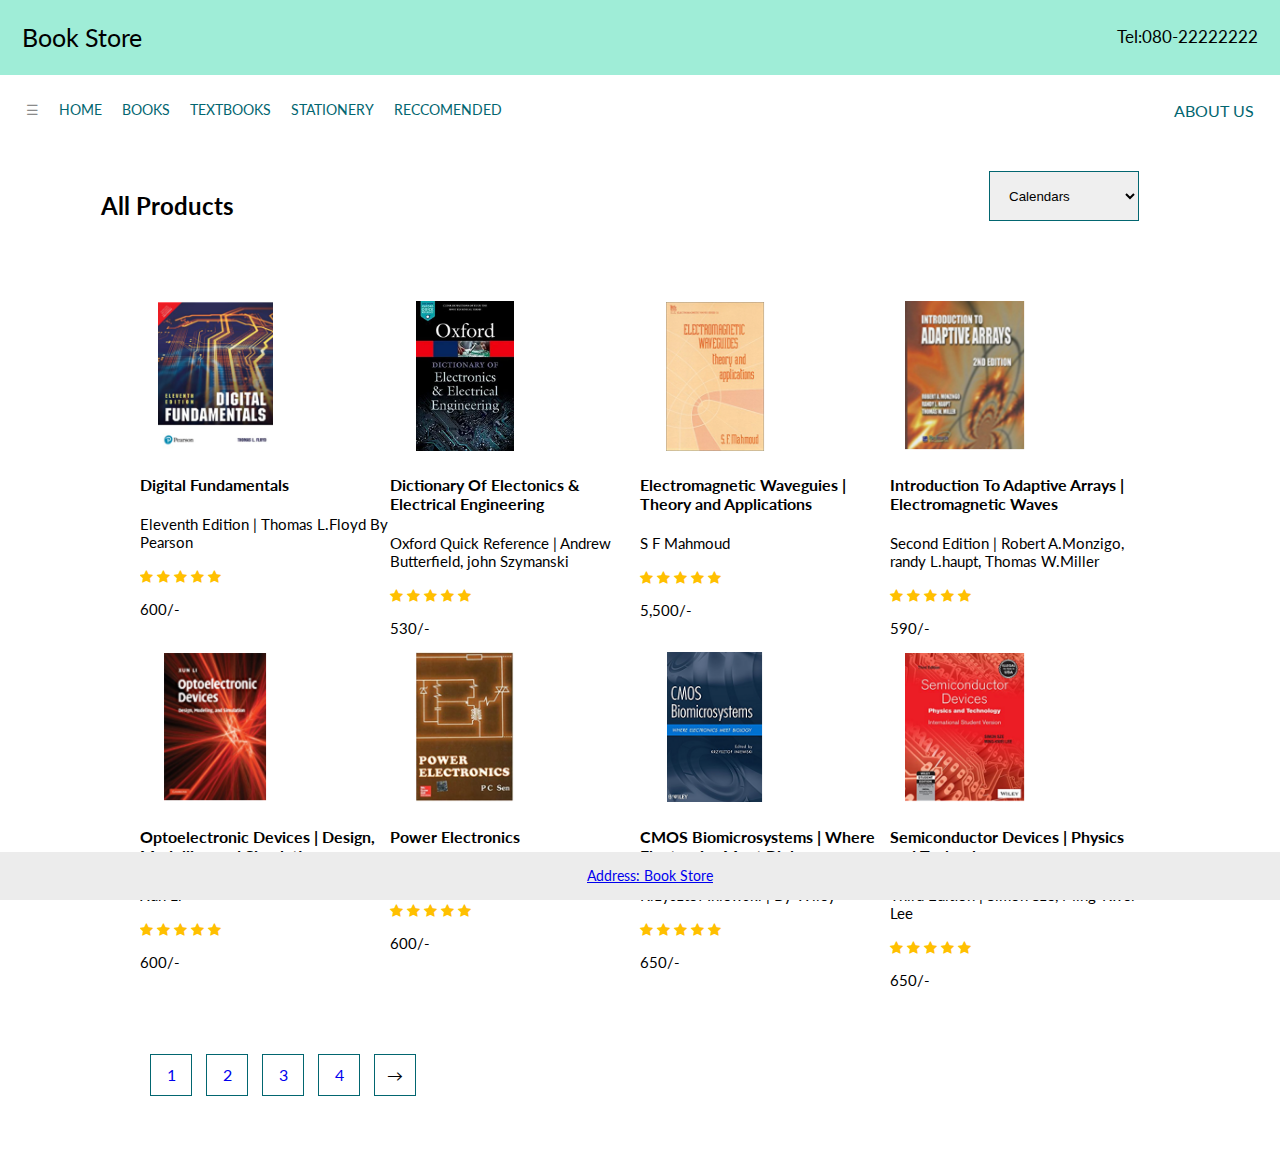
<file: Book!!/textbooks2.html>
<!DOCTYPE html>
<html>
<head>
	<meta charset = "UTF-8"/>
	<title> Homepage</title>
	<link href="https://fonts.googleapis.com/css?family=Lato" rel="stylesheet">
	<link rel="stylesheet" type="text/css" href="style.css">
	<link rel="stylesheet" href="https://maxcdn.bootstrapcdn.com/font-awesome/4.7.0/css/font-awesome.min.css">
</head>
<body>
	<div class="header">
		<div class="header-left">
  			<a href="#default" class="logo">Book Store</a>
  		</div>
  		<div class="header-right">
  			<a href="Tel:080-2222222">Tel:080-22222222</a>
  		</div>
  	</div>
	<div class="container">
		<div class="nav-wrapper">
			<div class="left-side">
				
				<!-- The overlay -->
			<div id="myNav" class="overlay">
  				<!-- Button to close the overlay navigation -->
  				<a href="javascript:void(0)" class="closebtn" onclick="closeNav()">&times;</a>
 			 	<!-- Overlay content -->
  				<div class="overlay-content">
  				<a href="about.html">About Us</a>
    			<a href="#">Services</a>
    			<a href="contact.html">Contact</a>
  				</div>
			</div>
			<div class="spanoverlay">
			<!-- Use any element to open/show the overlay navigation menu -->
			<span style="font-size:0.9rem; display: flex;
			 grid-template-columns: 1fr;
			 justify-content: space-between;
			  cursor:pointer" onclick="openNav()">&#9776;</span>
			 </div>
				<div class="nav-link-wrapper">
					<a href="index.html"> HOME </a>
				</div>

				<div class="nav-link-wrapper">
					<a href="books.html">BOOKS</a>
				</div>

				<div class="nav-link-wrapper">
					<a href="textbooks1.html"> TEXTBOOKS </a>
				</div>

				<div class="nav-link-wrapper">
					<a href="stationery1.html"> STATIONERY </a>
				</div>

				<div class="nav-link-wrapper">
					<a href="reccomended.html"> RECCOMENDED </a>
				</div>
			</div>

			<div class="right-side">
				<div class="about">
					<div class="nav-link-wrapper">
						<a href="about.html">ABOUT US </a>
					</div>
				</div>
			</div>
		</div>
	</div>

	<div class="small-container">
		<div class="rows-left">
			<h2> All Products </h2>
		</div>
		<div class="rows-right">
			<select>
				<option value="/index.html">Calendars</option>
				<option value="/index.html">Default</option>
				<option>Default</option>
				<option>Default</option>
			</select>
		</div>
	</div>

		<div class="small-container1">
		<div class="rows-sc">
			<div class="col-4">
				<img src="images/DigitalE.png">
				<h4>Digital Fundamentals</h4>
				<p> Eleventh Edition | Thomas L.Floyd By Pearson</p>
				<div class="star-rating">
					<i class="fa fa-star"></i>
					<i class="fa fa-star"></i>
					<i class="fa fa-star"></i>
					<i class="fa fa-star"></i>
					<i class="fa fa-star"></i>
			    </div>
			    <p> 600/- </p>
			</div>

			<div class="col-4">
				<img src="images/DEEE.png">
				<h4>Dictionary Of Electonics & Electrical Engineering</h4>
				<p> Oxford Quick Reference | Andrew Butterfield, john Szymanski</p>
				<div class="star-rating">
					<i class="fa fa-star"></i>
					<i class="fa fa-star"></i>
					<i class="fa fa-star"></i>
					<i class="fa fa-star"></i>
					<i class="fa fa-star"></i>
			    </div>
			    <p> 530/- </p>
			</div>

			<div class="col-4">
				<img src="images/ElectroMagnetic.png">
				<h4>Electromagnetic Waveguies | Theory and Applications</h4>
				<p> S F Mahmoud</p>
				<div class="star-rating">
					<i class="fa fa-star"></i>
					<i class="fa fa-star"></i>
					<i class="fa fa-star"></i>
					<i class="fa fa-star"></i>
					<i class="fa fa-star"></i>
			    </div>
			    <p> 5,500/- </p>
			</div>

			<div class="col-4">
				<img src="images/AdaptiveArrays.png">
				<h4>Introduction To Adaptive Arrays | Electromagnetic Waves</h4>
				<p> Second Edition | Robert A.Monzigo, randy L.haupt, Thomas W.Miller</p>
				<div class="star-rating">
					<i class="fa fa-star"></i>
					<i class="fa fa-star"></i>
					<i class="fa fa-star"></i>
					<i class="fa fa-star"></i>
					<i class="fa fa-star"></i>
			    </div>
			    <p> 590/- </p>
			</div>

			<div class="col-4">
				<img src="images/OptoElectronic.png">
				<h4>Optoelectronic Devices | Design, Modelling and Simulation</h4>
				<p> Xun Li</p>
				<div class="star-rating">
					<i class="fa fa-star"></i>
					<i class="fa fa-star"></i>
					<i class="fa fa-star"></i>
					<i class="fa fa-star"></i>
					<i class="fa fa-star"></i>
			    </div>
			    <p> 600/- </p>
			</div>

			<div class="col-4">
				<img src="images/PowerElectronics.png">
				<h4>Power Electronics</h4>
				<p> P C Sen | Mc Graw-Hill Education</p>
					<div class="star-rating">
					<i class="fa fa-star"></i>
					<i class="fa fa-star"></i>
					<i class="fa fa-star"></i>
					<i class="fa fa-star"></i>
					<i class="fa fa-star"></i>
			    </div>
		    <p> 600/- </p>
			</div>

			<div class="col-4">
				<img src="images/CMOS.png">
				<h4>CMOS Biomicrosystems | Where Electronics Meet Biology</h4>
				<p> Krzysztof Iniewski | By Wiley</p>
					<div class="star-rating">
					<i class="fa fa-star"></i>
					<i class="fa fa-star"></i>
					<i class="fa fa-star"></i>
					<i class="fa fa-star"></i>
					<i class="fa fa-star"></i>
			    </div>
		    <p> 650/- </p>
			</div>

			<div class="col-4">
				<img src="images/SemiConductor.png">
				<h4>Semiconductor Devices | Physics and Technology</h4>
				<p> Third Edition | Simon Sze, Ming-Kwei Lee</p>
					<div class="star-rating">
					<i class="fa fa-star"></i>
					<i class="fa fa-star"></i>
					<i class="fa fa-star"></i>
					<i class="fa fa-star"></i>
					<i class="fa fa-star"></i>
			    </div>
		    <p> 650/- </p>
			</div>

		</div>	

			<div class="page-btn">
				<a href="textbooks1.html.html" class="next">1 </a>
				<a href="textbooks2.html" class="next">2 </a>
				<a href="textbooks3.html" class="next">3 </a>
				<a href="books4.html" class="next">4 </a>
				<a>&#8594</a>
			</div>
		</div>
		<div class="footer">
		<a href="https://github.com/Priyanka-L-K" target="_blank"> Address: Book Store </a>
	</div>
	</body>


	<script>

/* Open when someone clicks on the span element */
function openNav() {
  document.getElementById("myNav").style.width = "100%";
}

/* Close when someone clicks on the "x" symbol inside the overlay */
function closeNav() {
  document.getElementById("myNav").style.width = "0%";
}
</script>


</html>
</file>
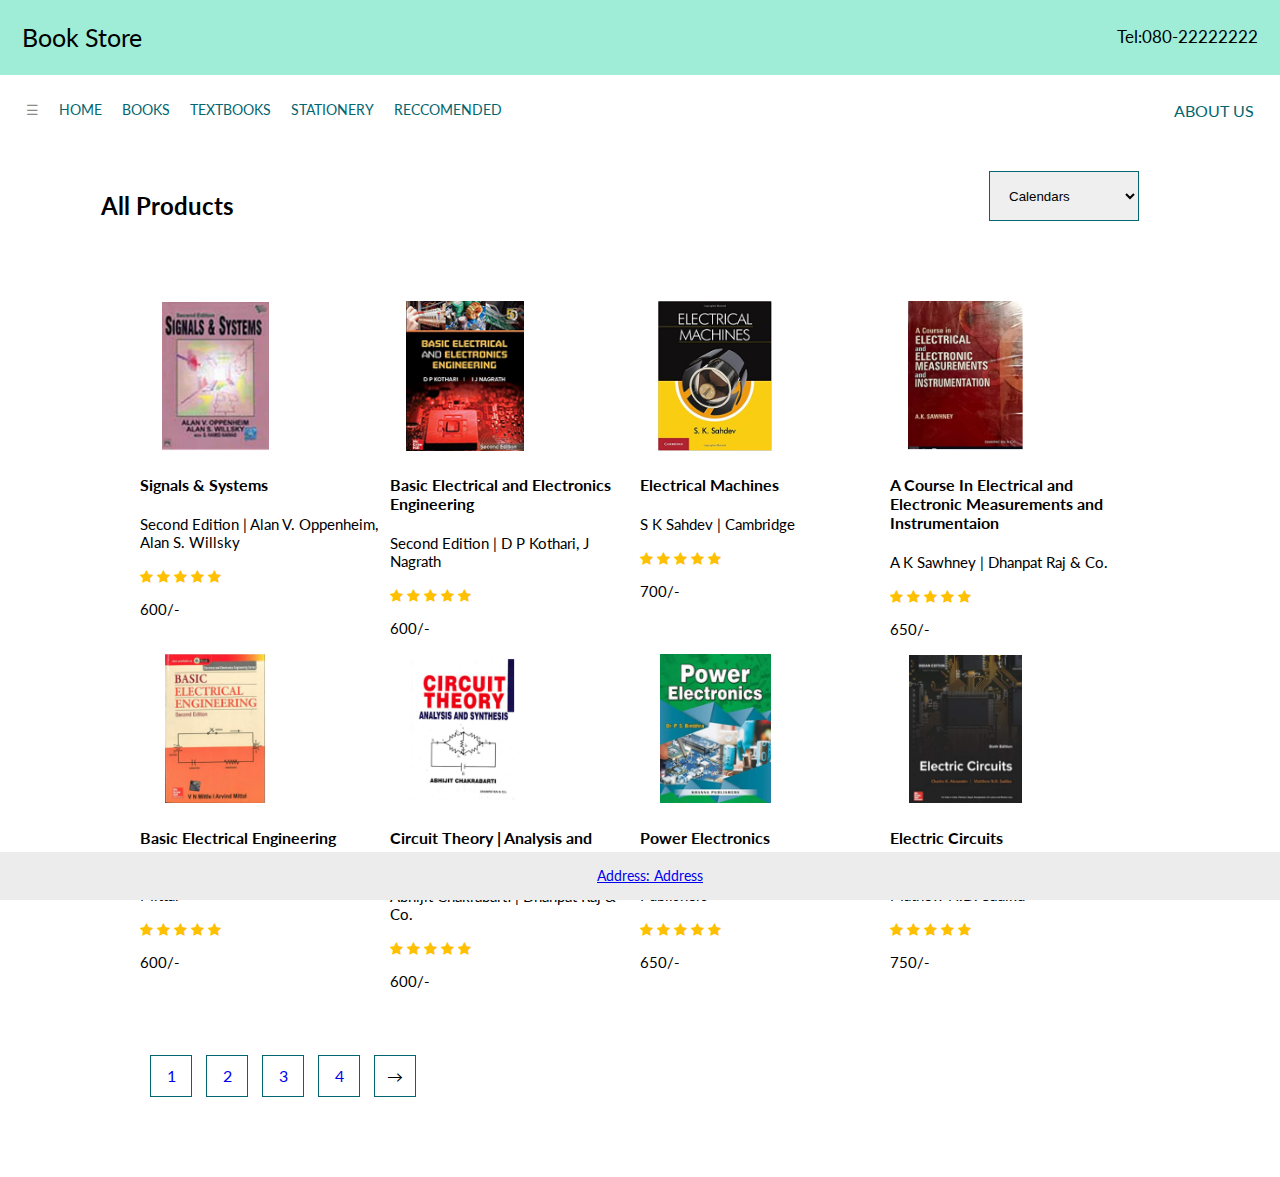
<file: Book!!/textbooks3.html>
<!DOCTYPE html>
<html>
<head>
	<meta charset = "UTF-8"/>
	<title> Homepage</title>
	<link href="https://fonts.googleapis.com/css?family=Lato" rel="stylesheet">
	<link rel="stylesheet" type="text/css" href="style.css">
	<link rel="stylesheet" href="https://maxcdn.bootstrapcdn.com/font-awesome/4.7.0/css/font-awesome.min.css">
</head>
<body>
	<div class="header">
		<div class="header-left">
  			<a href="#default" class="logo">Book Store</a>
  		</div>
  		<div class="header-right">
  			<a href="Tel:080-22222222">Tel:080-22222222</a>
  		</div>
  	</div>
	<div class="container">
		<div class="nav-wrapper">
			<div class="left-side">
				
				<!-- The overlay -->
			<div id="myNav" class="overlay">
  				<!-- Button to close the overlay navigation -->
  				<a href="javascript:void(0)" class="closebtn" onclick="closeNav()">&times;</a>
 			 	<!-- Overlay content -->
  				<div class="overlay-content">
  				<a href="about.html">About Us</a>
    			<a href="#">Services</a>
    			<a href="contact.html">Contact</a>
  				</div>
			</div>
			<div class="spanoverlay">
			<!-- Use any element to open/show the overlay navigation menu -->
			<span style="font-size:0.9rem; display: flex;
			 grid-template-columns: 1fr;
			 justify-content: space-between;
			  cursor:pointer" onclick="openNav()">&#9776;</span>
			 </div>
				<div class="nav-link-wrapper">
					<a href="index.html"> HOME </a>
				</div>

				<div class="nav-link-wrapper">
					<a href="books.html">BOOKS</a>
				</div>

				<div class="nav-link-wrapper">
					<a href="textbooks1.html"> TEXTBOOKS </a>
				</div>

				<div class="nav-link-wrapper">
					<a href="stationery1.html"> STATIONERY </a>
				</div>

				<div class="nav-link-wrapper">
					<a href="reccomended.html"> RECCOMENDED </a>
				</div>
			</div>

			<div class="right-side">
				<div class="about">
					<div class="nav-link-wrapper">
						<a href="about.html">ABOUT US </a>
					</div>
				</div>
			</div>
		</div>
	</div>

	<div class="small-container">
		<div class="rows-left">
			<h2> All Products </h2>
		</div>
		<div class="rows-right">
			<select>
				<option value="/index.html">Calendars</option>
				<option value="/index.html">Default</option>
				<option>Default</option>
				<option>Default</option>
			</select>
		</div>
	</div>

		<div class="small-container1">
		<div class="rows-sc">
			<div class="col-4">
				<img src="images/Signals.png">
				<h4>Signals & Systems</h4>
				<p> Second Edition | Alan V. Oppenheim, Alan S. Willsky</p>
				<div class="star-rating">
					<i class="fa fa-star"></i>
					<i class="fa fa-star"></i>
					<i class="fa fa-star"></i>
					<i class="fa fa-star"></i>
					<i class="fa fa-star"></i>
			    </div>
			    <p> 600/- </p>
			</div>

			<div class="col-4">
				<img src="images/BasicEEE.png">
				<h4>Basic Electrical and Electronics Engineering</h4>
				<p> Second Edition | D P Kothari, J Nagrath</p>
				<div class="star-rating">
					<i class="fa fa-star"></i>
					<i class="fa fa-star"></i>
					<i class="fa fa-star"></i>
					<i class="fa fa-star"></i>
					<i class="fa fa-star"></i>
			    </div>
			    <p> 600/- </p>
			</div>

			<div class="col-4">
				<img src="images/Electrical.png">
				<h4>Electrical Machines</h4>
				<p> S K Sahdev | Cambridge</p>
				<div class="star-rating">
					<i class="fa fa-star"></i>
					<i class="fa fa-star"></i>
					<i class="fa fa-star"></i>
					<i class="fa fa-star"></i>
					<i class="fa fa-star"></i>
			    </div>
			    <p> 700/- </p>
			</div>

			<div class="col-4">
				<img src="images/EEEI.png">
				<h4>A Course In Electrical and Electronic Measurements and Instrumentaion</h4>
				<p> A K Sawhney | Dhanpat Raj & Co.</p>
				<div class="star-rating">
					<i class="fa fa-star"></i>
					<i class="fa fa-star"></i>
					<i class="fa fa-star"></i>
					<i class="fa fa-star"></i>
					<i class="fa fa-star"></i>
			    </div>
			    <p> 650/- </p>
			</div>

			<div class="col-4">
				<img src="images/BEEE.png">
				<h4>Basic Electrical Engineering</h4>
				<p> Second Edition | V N Mittle, Arvind Mittal</p>
				<div class="star-rating">
					<i class="fa fa-star"></i>
					<i class="fa fa-star"></i>
					<i class="fa fa-star"></i>
					<i class="fa fa-star"></i>
					<i class="fa fa-star"></i>
			    </div>
			    <p> 600/- </p>
			</div>

			<div class="col-4">
				<img src="images/Circuit.png">
				<h4>Circuit Theory | Analysis and Synthesis</h4>
				<p> Abhijit Chakrabarti | Dhanpat Raj & Co.</p>
				<div class="star-rating">
					<i class="fa fa-star"></i>
					<i class="fa fa-star"></i>
					<i class="fa fa-star"></i>
					<i class="fa fa-star"></i>
					<i class="fa fa-star"></i>
			    </div>
		    <p> 600/- </p>
			</div>

			<div class="col-4">
				<img src="images/PowerE.png">
				<h4>Power Electronics</h4>
				<p> Dr. P S Bimbhra | By Khanna Publishers</p>
				<div class="star-rating">
					<i class="fa fa-star"></i>
					<i class="fa fa-star"></i>
					<i class="fa fa-star"></i>
					<i class="fa fa-star"></i>
					<i class="fa fa-star"></i>
			    </div>
		    <p> 650/- </p>
			</div>

			<div class="col-4">
				<img src="images/ElectricCircuits.png">
				<h4>Electric Circuits</h4>
				<p> Sixth Edition | Charles K.Alexander, Mathew N.D. Sadiku</p>
				<div class="star-rating">
					<i class="fa fa-star"></i>
					<i class="fa fa-star"></i>
					<i class="fa fa-star"></i>
					<i class="fa fa-star"></i>
					<i class="fa fa-star"></i>
			    </div>
		    <p> 750/- </p>
			</div>

		</div>	

			<div class="page-btn">
				<a href="textbooks1.html" class="next">1 </a>
				<a href="textbooks2.html" class="next">2 </a>
				<a href="textbooks3.html" class="next">3 </a>
				<a href="textbooks4.html" class="next">4 </a>
				<a>&#8594</a>
			</div>
		</div>
		<div class="footer">
		<a href="https://github.com/Priyanka-L-K" target="_blank"> Address: Address </a>
	</div>
	</body>


	<script>

/* Open when someone clicks on the span element */
function openNav() {
  document.getElementById("myNav").style.width = "100%";
}

/* Close when someone clicks on the "x" symbol inside the overlay */
function closeNav() {
  document.getElementById("myNav").style.width = "0%";
}
</script>


</html>
</file>
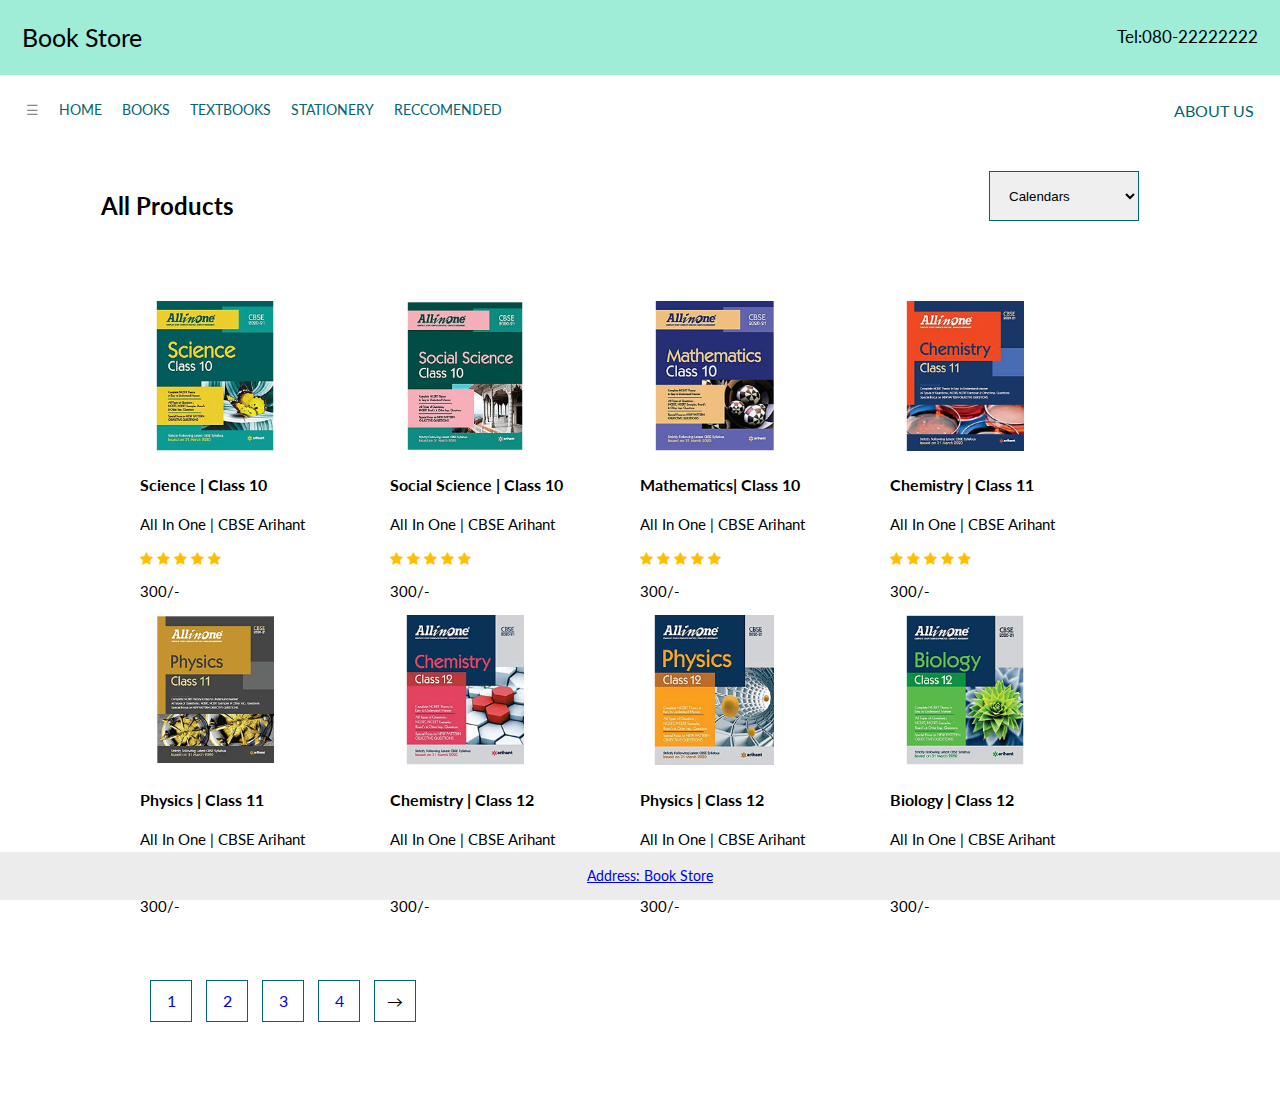
<file: Book!!/textbooks4.html>
<!DOCTYPE html>
<html>
<head>
	<meta charset = "UTF-8"/>
	<title> Homepage</title>
	<link href="https://fonts.googleapis.com/css?family=Lato" rel="stylesheet">
	<link rel="stylesheet" type="text/css" href="style.css">
	<link rel="stylesheet" href="https://maxcdn.bootstrapcdn.com/font-awesome/4.7.0/css/font-awesome.min.css">
</head>
<body>
	<div class="header">
		<div class="header-left">
  			<a href="#default" class="logo">Book Store</a>
  		</div>
  		<div class="header-right">
  			<a href="Tel:080-22222222">Tel:080-22222222</a>
  		</div>
  	</div>
	<div class="container">
		<div class="nav-wrapper">
			<div class="left-side">
				
				<!-- The overlay -->
			<div id="myNav" class="overlay">
  				<!-- Button to close the overlay navigation -->
  				<a href="javascript:void(0)" class="closebtn" onclick="closeNav()">&times;</a>
 			 	<!-- Overlay content -->
  				<div class="overlay-content">
  				<a href="about.html">About Us</a>
    			<a href="#">Services</a>
    			<a href="contact.html">Contact</a>
  				</div>
			</div>
			<div class="spanoverlay">
			<!-- Use any element to open/show the overlay navigation menu -->
			<span style="font-size:0.9rem; display: flex;
			 grid-template-columns: 1fr;
			 justify-content: space-between;
			  cursor:pointer" onclick="openNav()">&#9776;</span>
			 </div>
				<div class="nav-link-wrapper">
					<a href="index.html"> HOME </a>
				</div>

				<div class="nav-link-wrapper">
					<a href="books.html">BOOKS</a>
				</div>

				<div class="nav-link-wrapper">
					<a href="textbooks1.html"> TEXTBOOKS </a>
				</div>

				<div class="nav-link-wrapper">
					<a href="stationery1.html"> STATIONERY </a>
				</div>

				<div class="nav-link-wrapper">
					<a href="reccomended.html"> RECCOMENDED </a>
				</div>
			</div>

			<div class="right-side">
				<div class="about">
					<div class="nav-link-wrapper">
						<a href="about.html">ABOUT US </a>
					</div>
				</div>
			</div>
		</div>
	</div>

	<div class="small-container">
		<div class="rows-left">
			<h2> All Products </h2>
		</div>
		<div class="rows-right">
			<select>
				<option value="/index.html">Calendars</option>
				<option value="/index.html">Default</option>
				<option>Default</option>
				<option>Default</option>
			</select>
		</div>
	</div>

		<div class="small-container1">
		<div class="rows-sc">
			<div class="col-4">
				<img src="images/AIO10S.png">
				<h4>Science | Class 10</h4>
				<p> All In One | CBSE Arihant</p>
				<div class="star-rating">
					<i class="fa fa-star"></i>
					<i class="fa fa-star"></i>
					<i class="fa fa-star"></i>
					<i class="fa fa-star"></i>
					<i class="fa fa-star"></i>
			    </div>
			    <p> 300/- </p>
			</div>

			<div class="col-4">
				<img src="images/AIO10SS.png">
				<h4>Social Science | Class 10</h4>
				<p> All In One | CBSE Arihant</p>
				<div class="star-rating">
					<i class="fa fa-star"></i>
					<i class="fa fa-star"></i>
					<i class="fa fa-star"></i>
					<i class="fa fa-star"></i>
					<i class="fa fa-star"></i>
			    </div>
			    <p> 300/- </p>
			</div>

			<div class="col-4">
				<img src="images/AIO10M.png">
				<h4>Mathematics| Class 10</h4>
				<p> All In One | CBSE Arihant</p>
				<div class="star-rating">
					<i class="fa fa-star"></i>
					<i class="fa fa-star"></i>
					<i class="fa fa-star"></i>
					<i class="fa fa-star"></i>
					<i class="fa fa-star"></i>
			    </div>
			    <p> 300/- </p>
			</div>

			<div class="col-4">
				<img src="images/AIO11C.png">
				<h4>Chemistry | Class 11</h4>
				<p> All In One | CBSE Arihant</p>
				<div class="star-rating">
					<i class="fa fa-star"></i>
					<i class="fa fa-star"></i>
					<i class="fa fa-star"></i>
					<i class="fa fa-star"></i>
					<i class="fa fa-star"></i>
			    </div>
			    <p> 300/- </p>
			</div>

			<div class="col-4">
				<img src="images/AIO11P.png">
				<h4>Physics | Class 11</h4>
				<p> All In One | CBSE Arihant</p>
				<div class="star-rating">
					<i class="fa fa-star"></i>
					<i class="fa fa-star"></i>
					<i class="fa fa-star"></i>
					<i class="fa fa-star"></i>
					<i class="fa fa-star"></i>
			    </div>
			    <p> 300/- </p>
			</div>

			<div class="col-4">
				<img src="images/AIO12C.png">
				<h4>Chemistry | Class 12</h4>
				<p> All In One | CBSE Arihant</p>
				<div class="star-rating">
					<i class="fa fa-star"></i>
					<i class="fa fa-star"></i>
					<i class="fa fa-star"></i>
					<i class="fa fa-star"></i>
					<i class="fa fa-star"></i>
			    </div>
		    <p> 300/- </p>
			</div>

			<div class="col-4">
				<img src="images/AIO12P.png">
				<h4>Physics | Class 12</h4>
				<p> All In One | CBSE Arihant</p>
				<div class="star-rating">
					<i class="fa fa-star"></i>
					<i class="fa fa-star"></i>
					<i class="fa fa-star"></i>
					<i class="fa fa-star"></i>
					<i class="fa fa-star"></i>
			    </div>
		    <p> 300/- </p>
			</div>

			<div class="col-4">
				<img src="images/AIO12B.png">
				<h4>Biology | Class 12</h4>
				<p> All In One | CBSE Arihant</p>
				<div class="star-rating">
					<i class="fa fa-star"></i>
					<i class="fa fa-star"></i>
					<i class="fa fa-star"></i>
					<i class="fa fa-star"></i>
					<i class="fa fa-star"></i>
			    </div>
		    <p> 300/- </p>
			</div>

		</div>	

			<div class="page-btn">
				<a href="textbooks1.html" class="next">1 </a>
				<a href="textbooks2.html" class="next">2 </a>
				<a href="textbooks3.html" class="next">3 </a>
				<a href="textbooks4.html" class="next">4 </a>
				<a>&#8594</a>
			</div>
		</div>
		<div class="footer">
		<a href="https://github.com/Priyanka-L-K" target="_blank"> Address: Book Store </a>
	</div>
	</body>


	<script>

/* Open when someone clicks on the span element */
function openNav() {
  document.getElementById("myNav").style.width = "100%";
}

/* Close when someone clicks on the "x" symbol inside the overlay */
function closeNav() {
  document.getElementById("myNav").style.width = "0%";
}
</script>


</html>
</file>
<file: Book!!/style.css>
body {
  font-family: "Lato", sans-serif;
  margin: 0px;
}

/*Header Styling*/
.header {
  overflow: hidden;
  background-color: #9FEDD7;
  padding: 15px 10px;
  font-family: "Lato", sans-serif;\
  text-decoration: none;
}
/* Add some top padding to the page content to prevent sudden quick movement (as the header gets a new position at the top of the page (position:fixed and top:0) */
.sticky + .content {
  padding-top: 102px;
}

.header-right {
  float: right;
  font-size: 0.9rem;
  border-bottom: 1px solid transparent;
  transition: border-bottom 0.5s;
}

.header-left {
  float: left;
}

.header-right:hover {
  border-bottom: 1px solid black;
  color: black;
}

.header-right a {
  float: right;
  color: black;
  text-align: center;
  padding: 12px;
  text-decoration: none;
  font-size: 17px;
  line-height: 20px;
  font-family: "Lato", sans-serif;
}

/* Style the header links */
.header-left a {
  float: left;
  color: black;
  text-align: center;
  padding: 12px;
  text-decoration: none;
  font-size: 25px;
  line-height: 20px;
  font-family: "Lato", sans-serif;
}
}

/*Navigation Styling*/
.container1 {
  display: grid;
  grid-template-columns: 1fr;
}

.nav-wrapper {
  display: flex;
  justify-content: space-between;
  padding: 26px;
}

.left-side {
  display: flex;
}

.nav-wrapper > .left-side > div {
  margin-right: 20px;
  text-transform: uppercase;
  font-size: 0.9rem;
}

.nav-link-wrapper {
  height: 22px;
  border-bottom: 1px solid transparent;
  transition: border-bottom 0.5s;
}

.active-nav-link {
  border-bottom: 1px solid black;
}

.active-nav-link a {
  color: black !important;
}

.nav-link-wrapper a {
  color: #026670;
  text-decoration: none;
  transition: color 0.5s;
}

.nav-link-wrapper:hover {
  border-bottom: 1px solid black;
}

.nav-link-wrapper a:hover {
  color: black;
}

/*.portfolio1-items-wrapper {
  display: grid;
  grid-template-columns: 1fr 1fr 1fr;
}

.portfolio1-item-wrapper {
  position: relative;
}

.portfolio1-img-background {
  background-size: cover;
  background-position: center;
  background-repeat: no-repeat;
  height: 350px;
  width: 100%;
}

.img-text-wrapper {
  position: absolute;
  top: 0;
  display: flex;
  flex-direction: column;
  justify-content: center;
  align-items: center;
  height: 100%;
  text-align: center;
  padding-left: 100px;
  padding-right: 100px;
}

.img-text-wrapper .subtitle {
  transition: 1s;
  color: transparent;
}

.image-blur {
  transition: 1s;
  filter: brightness(10%);
}

.img-text-wrapper:hover .subtitle {
  color: lightseagreen;
  font-weight: 600;
}

.logo-wrapper img {
  width: 50%;
  margin-bottom: 20px;
}
*/

/*About Styling*/
.two-column-wrapper {
  display: grid;
  grid-template-columns: 1fr 1fr;
  background-color: #FCE181;
}

.profile-image-wrapper img {
  width: 100%;
}

.profile-content-wrapper {
  padding: 30px;
}

.profile-content-wrapper h1 {
  color: lightseagreen;
}

/* Dropdown Button
.dropbtn {
  background-color: white;
  color: #8a8a8a;
  font-size: 0.9rem;
  border: none;
  height: 24px;
  border-bottom: 1px solid transparent;
  transition: border-bottom 0.5s;
  grid-template-columns: 1fr;
  display: flex;
  transition: color 0.5s;
} 

/* The container <div> - needed to position the dropdown content 
.dropdown {
  position: relative;
  display: flex;
}

/* Dropdown Content (Hidden by Default) 
.dropdown-content {
  display: none;
  position: absolute;
  background-color: #f1f1f1;
  min-width: 160px;
  box-shadow: 0px 8px 16px 0px rgba(0,0,0,0.2);
  z-index: 1;
}

/* Links inside the dropdown 
.dropdown-content a {
  color: black;
  padding: 5px 16px;
  text-decoration: none;
  display: block;
  overflow: auto;
}

/* Change color of dropdown links on hover 
.dropdown-content a:hover {background-color: #ddd;}

/* Show the dropdown menu on hover 
.dropdown:hover .dropdown-content {display: block;}

/* Change the background color of the dropdown button when the dropdown content is shown 
.dropdown:hover .dropbtn {background-color: #8a8a8a;}

*/



/* The Overlay (background) */
.overlay {
  /* Height & width depends on how you want to reveal the overlay (see JS below) */   
  height: 100%;
  width: 0;
  position: fixed; /* Stay in place */
  z-index: 1; /* Sit on top */
  left: 0;
  top: 0;
  background-color: rgb(0,0,0); /* Black fallback color */
  background-color: rgba(0,0,0, 0.9); /* Black w/opacity */
  overflow-x: hidden; /* Disable horizontal scroll */
  transition: 0.5s; /* 0.5 second transition effect to slide in or slide down the overlay (height or width, depending on reveal) */
}

.spanoverlay{
  color: #8a8a8a;
  text-decoration: none;
  transition: color 0.5s;
}
/* Position the content inside the overlay */
.overlay-content {
  position: relative;
  top: 25%; /* 25% from the top */
  width: 100%; /* 100% width */
  text-align: center; /* Centered text/links */
  margin-top: 30px; /* 30px top margin to avoid conflict with the close button on smaller screens */
}

/* The navigation links inside the overlay */
.overlay a {
  padding: 8px;
  text-decoration: none;
  font-size: 36px;
  color: #818181;
  display: block; /* Display block instead of inline */
  transition: 0.3s; /* Transition effects on hover (color) */
}

/* When you mouse over the navigation links, change their color */
.overlay a:hover, .overlay a:focus {
  color: #f1f1f1;
}

/* Position the close button (top right corner) */
.overlay .closebtn {
  position: absolute;
  top: 20px;
  right: 45px;
  font-size: 60px;
}


/*Index Photo*/
.hero-image {
  background-image: linear-gradient(rgba(0, 0, 0, 0.5), rgba(0, 0, 0, 0.5)), url("bookshelf.png");
  height:50%;
  background-position: center;
  height: 350px;
  background-repeat: no-repeat;
  background-size: cover;
  position: relative;
}

/* Place text in the middle of the image */
.hero-text {
  text-align: center;
  position: absolute;
  top: 50%;
  left: 50%;
  transform: translate(-50%, -50%);
  color: white;
}

/*Footer Styling*/
.footer {
  position: fixed;
  left: 0;
  bottom: 0;
  width: 100%;
  background-color: #8a8a8a;
  color: black;
  text-align: center; 
  font-size: 0.9rem;
  border-bottom: 1px solid transparent;
  transition: border-bottom 0.5s;
  overflow: hidden;
  background-color: #f1f1f1;
  padding: 15px 10px;
  font-family: "Lato", sans-serif;
  background-color: #ECECEC;
}

/*
.row {
  display: flex;
}

.column {
  flex: 50%;
} */

/* Bestseller product listing carousel */
.carousel {
  margin: 50px auto;
  padding: 0 70px;
}
.carousel .carousel-item {
  min-height: 330px;
  text-align: center;
  overflow: hidden;
}
.carousel .carousel-item .img-box {
  height: 160px;
  width: 100%;
  position: relative;
}
.carousel .carousel-item img {  
  max-width: 100%;
  max-height: 100%;
  display: inline-block;
  position: absolute;
  bottom: 0;
  margin: 0 auto;
  left: 0;
  right: 0;
}
.carousel .carousel-item h4 {
  font-size: 18px;
  margin: 10px 0;
}
.carousel .thumb-wrapper {
  text-align: center;
}
.carousel .thumb-content {
  padding: 15px;
}
.carousel-control-prev, .carousel-control-next {
  height: 100px;
  width: 30px;
  background: none;
  margin: auto 0;
  background: rgba(0, 0, 0, 0);
}
.carousel-control-prev i, .carousel-control-next i {
  font-size: 30px;
  position: absolute;
  top: 50%;
  display: inline-block;
  margin: -16px 0 0 0;
  z-index: 5;
  left: 0;
  right: 0;
  color: rgba(0, 0, 0, 0.8);
  text-shadow: none;
  font-weight: bold;
}
.carousel-control-prev i {
  margin-left: -3px;
}
.carousel-control-next i {
  margin-right: -3px;
}
.carousel .item-price {
  font-size: 13px;
  padding: 2px 0;
}
.carousel .item-price strike {
  color: #999;
  margin-right: 5px;
}
.carousel .item-price span {
  color: #86bd57;
  font-size: 110%;
} 
.carousel .carousel-indicators {
  bottom: -10px;
}
.carousel-indicators li, .carousel-indicators li.active {
  width: 10px;
  height: 10px;
  margin: 4px;
  border-radius: 50%;
  border-color: transparent;
  border: none;
}
.carousel-indicators li { 
  background: rgba(0, 0, 0, 0.2);
}
.carousel-indicators li.active {  
  background: rgba(0, 0, 0, 0.6);
}
.star-rating li {
  padding: 0;
}
.star-rating i {
  font-size: 14px;
  color: #ffc000;
}

/*Contact Styling*/
.col-container{
  display: table;
  width: 100%;
}
/* Float four columns side by side */
.columnsection {
  float: left;
  width: 50%;
  padding: 0 100px;
  box-sizing: border-box;
  text-decoration: none;
  color: #8a8a8a;
}

.card a:hover {
border-bottom: 1px solid black;
  color: black;
}
.rowsection {
  margin: 0 -15px;
   color: #8a8a8a;
 }

/* Clear floats after the columns */
.rowsection:after {
  content: "";
  display: flex;
  clear: both;
}


/* Style the counter cards */
.card {
  padding: 16px;
  text-align: center;
  background-color: #8a8a8a;
  color: white;
  text-decoration: none;
}

.small-container1 {
  /*background-color: #EDEAE5;*/
}

.small-containers > rows-left {
  text-decoration-color: #026670;
}
.card a{
  text-align: center;
  color: white;
  text-decoration: none;
  transition: border-bottom 0.5s;
}

.headercontact {
  overflow: hidden;
  background-color: #FCE181;
  font-family: "Lato", sans-serif;
  text-decoration: none;
}

.headercontact p {
  color: black;
  text-align: center;
  text-decoration: none;
  font-size: 20px;
  line-height: 150px;
  font-family: "Lato", sans-serif;
}

.rows-right {
  float: right;
  justify-content: space-between;
  margin: 10px auto 50px;
}

.rows-left {
  float: left;
  justify-content: space-between;
  margin: 10px auto 50px;
}
.rows-left h2 {
  align-content: left;
  margin-left:100px;
}

.rows-right > select {
  margin-right: 140px;
}

select {
  border: 1px solid #026670;
  padding: 15px;
  align-content: right;
  height: 50px;
  width: 150px;
}

select:focus {
  outline: none;
}

.small-container {
  overflow: hidden;
  /*background-color: #f1f1f1;*/
  padding: 1px 1px;
  margin-top: 10px;
  margin-bottom: 10px;
  font-family: "Lato", sans-serif;
  text-decoration: none;
}

.rows-sc {
  overflow: hidden;
  /*background-color: #f1f1f1;*/
  text-decoration: none;
  /*padding-right: 150px;*/
}

.rows-sc {
  margin-left: 140px;
  margin-right: 140px;
}

.col-4 img {
  width:150px;
  height:150px;
  /*Scale down will take the necessary specified space that is 100px x 100px without stretching the image*/
  object-fit:scale-down;
}

.col-4 p {
  align-content: left;
  font-size: 15px;
}

.rows-sc:after {
  content: "";
  display: table;
  clear: both;
}

.col-4 {
  float: left;
  width: 25%;
}

/*.just {
  margin-top: 200px;
  background-color: #f1f1f1;
}*/

.page-btn {
  margin: 0 auto 80px;
  margin-left: 140px;
  margin-top: 50px;
}

.page-btn a {
  display: inline-block;
  border: 1px solid #026670;
  margin-left: 10px;
  width: 40px;
  height: 40px;
  text-align: center;
  line-height: 40px;
  cursor: pointer;
  text-decoration: none;
}

.page-btn a:hover {
  background: #026670;
  color: white;
}


/*About Us Page 2*/

.content-wrapper {
  padding:100px;
  background-color: #FEF9C7;
}

/*.book-image-wrapper img {
  width:1000px;
  height:1000px;
  /*Scale down will take the necessary specified space that is 100px x 100px without stretching the image
  object-fit:scale-down;
}
*/

.card-about {
  box-shadow: 0 4px 8px 0 rgba(0, 0, 0, 0.2);
  max-width: 300px;
  margin: auto;
  text-align: center;
}

/*.about-card {
  background-color: #026670;
}*/

.title-about {
  color: grey;
  box-sizing: 18px;
}

button-about {
  border: none;
  outline: 0;
  display: inline-block;
  padding: 30 8px;
  color: white;
  background-color: #026670;
  text-align: center;
  cursor: pointer;
  width: 100%;
  box-sizing: 18px;
}

.card-about > a {
  text-decoration: none;
  font-size: 22px;
  color: black;
}

button-about:hover, a:hover {
  opacity: 0.7;
}

/* Responsive layout - when the screen is less than 600px wide, make the two columns stack on top of each other instead of next to each other */
@media screen and (max-width: 600px) {
  .column {
    width: 100%;
  }
}

@media screen and (max-width: 500px) {
  .header a {
    float: none;
    display: block;
    text-align: left;
  }
  .header-right {
    float: none;
  }
}

/* When the height of the screen is less than 450 pixels, change the font-size of the links and position the close button again, so they don't overlap */
@media screen and (max-height: 450px) {
  .overlay a {font-size: 20px}
  .overlay .closebtn {
    font-size: 40px;
    top: 15px;
    right: 35px;
  }
}

/* Add media queries for responsiveness - when the screen is 500px wide or less, stack the links on top of each other */
@media screen and (max-width: 500px) {
  .header a {
    float: none;
    display: block;
    text-align: left;
  }
}

/* Contact Page*/
/* Responsive columns */
@media screen and (max-width: 500px) {
  .columnsection {
    width: 100%;
    display: block;
    margin-bottom: 10px;
  }
}

/* Responsive columns - one column layout (vertical) on small screens books */
@media screen and (max-width: 600px) {
  .rows-sc {
    width: 100%;
    display: block;
    margin-bottom: 20px;
  }
}

/* Responsive columns - about us*/
@media screen and (max-width: 600px) {
  .column-about {
    width: 100%;
    display: block;
  }
}
</file>
